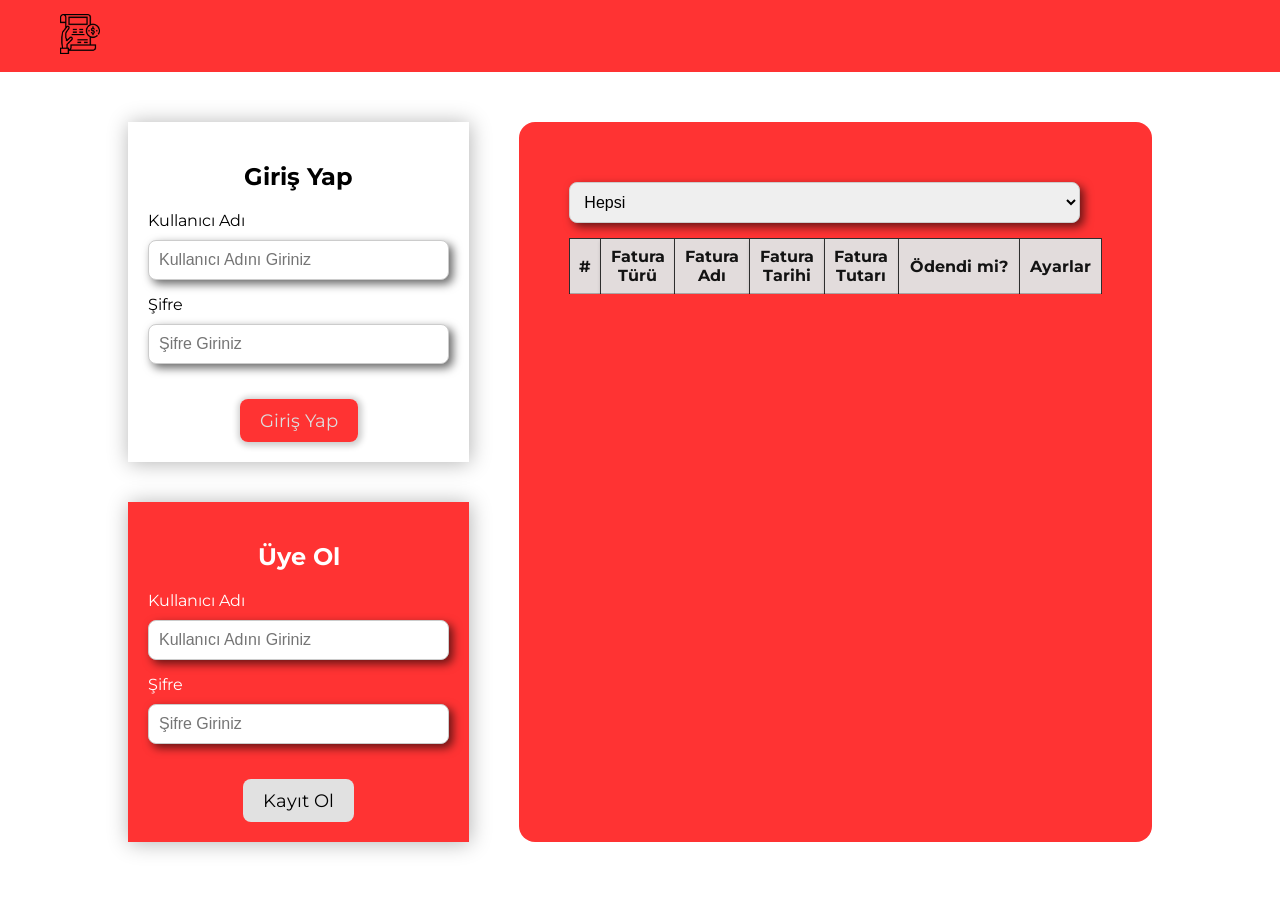
<file: FaturaOdemeSistemi/index.html>
<!DOCTYPE html>
<html lang="en">

<head>
    <meta charset="UTF-8" />
    <meta name="viewport" content="width=device-width, initial-scale=1.0" />
    <link rel="stylesheet" href="assets/css/library.css" />
    <link rel="stylesheet" href="assets/css/style.css" />
    <link rel="stylesheet" href="https://cdnjs.cloudflare.com/ajax/libs/font-awesome/6.4.2/css/all.min.css"
        integrity="sha512-z3gLpd7yknf1YoNbCzqRKc4qyor8gaKU1qmn+CShxbuBusANI9QpRohGBreCFkKxLhei6S9CQXFEbbKuqLg0DA=="
        crossorigin="anonymous" referrerpolicy="no-referrer" />
    <title>3FBAY</title>
</head>

<body class="fo-fa-montserrat">
    <div id="popUpOverlay">
        <div class="overlay">mhb</div>
        <div class="pop-up row text-center">
            <div class="amount col-6">
                <i id="btnAmount" class="fa-solid fa-wallet"></i>
            </div>
            <div class="bill col-6">
                <i id="btnBill" class="fa-solid fa-file-invoice-dollar"></i>
            </div>
        </div>
    </div>

    <header class="header pe-5 ps-5">
        <div class="container-fluid">
            <div class="row">
                <div style="width: 40px; height: 40px" class="col-6 logo-elem flex-align-center">
                    <a href="index.html"><img class="img-fluid" src="assets/images/950320.png" alt="" /></a>
                </div>
                <div class="col-6 flex-align-center d-flex-end" id="navButtonGroup">
                    <div id="navbarBtnBill" class="btn btn-red me-2">
                        Fatura İşlemleri
                    </div>
                    <div id="navbarAmount" class="btn btn-red me-2"></div>
                    <div class="btn btn-light" id="logOut">Çıkış Yap</div>
                </div>
            </div>
        </div>
    </header>

    <section class="content mt-5">
        <div class="container">
            <div class="row">
                <div id="sectionAmount" class="col-12 p-5 amount-add tc-white">
                    <h1 class="tc-dark">Merhaba <span id="nameOfAmount"></span></h1>
                    <p>
                        Buradan bakiye bilgilerinize erişebilir ve bakiye yükleme işlemini
                        gerçekleştirebilirsiniz.
                    </p>
                    <h4>
                        Güncel Bakiyeniz:
                        <span id="wallet">0</span>
                    </h4>
                    <h3>Bakiye Yükle</h3>
                    <label for="creditCard">Kart Numaranız:</label><br />
                    <input type="text" id="creditCard" class="input-control" /><br />
                    <label for="inputWallet">Yüklemek istediğiniz bakiye:</label><br />
                    <input id="inputWallet" type="number" class="input-control" /><br />
                    <div id="addWallet" class="btn btn-secondary">Bakiye Yükle</div>
                </div>
                <div id="sectionBill" class="col-12">
                    <div class="row">
                        <div class="col-4 content-left-side">
                            <div class="row" id="toggleRegister">
                                <div class="col-12 mb-4 sign-in">
                                    <div class="card p-2">
                                        <h1 class="text-center">Giriş Yap</h1>
                                        <label for="SignInUserName">Kullanıcı Adı</label>
                                        <input type="text" id="SignInUserName" class="input-control"
                                            placeholder="Kullanıcı Adını Giriniz" />
                                        <label for="SignInUserPassword">Şifre</label>
                                        <input type="password" id="SignInUserPassword" class="input-control"
                                            placeholder="Şifre Giriniz" />
                                        <div class="warning tc-red" id="loginMessage" style="display: none">
                                            Hatalı kullanıcı adı veya şifre
                                        </div>
                                        <div class="text-center mt-2">
                                            <div class="btn btn-red" id="signIn">Giriş Yap</div>
                                        </div>
                                    </div>
                                </div>
                                <div class="col-12 sign-up">
                                    <div class="card p-2">
                                        <h1 class="text-center">Üye Ol</h1>
                                        <label for="signUpUserName">Kullanıcı Adı</label>
                                        <input type="text" id="signUpUserName" class="input-control"
                                            placeholder="Kullanıcı Adını Giriniz" />
                                        <label for="signUpUserPassword">Şifre</label>
                                        <input type="password" id="signUpUserPassword" class="input-control"
                                            placeholder="Şifre Giriniz" />
                                        <div class="text-center mt-2">
                                            <div class="btn btn-light" id="signUp">Kayıt Ol</div>
                                        </div>
                                    </div>
                                </div>
                            </div>
                            <div class="row" id="toggleBill" style="display: none">
                                <div class="card p-2">
                                    <h1 class="text-center">Fatura Ekle</h1>
                                    <label for="billType">Fatura Türü</label>
                                    <select style="width: 100%" class="input-control" id="billType">
                                        <option value="Elektrik">Elektrik</option>
                                        <option value="Su">Su</option>
                                        <option value="Doğalgaz">Doğalgaz</option>
                                        <option value="İnternet">İnternet</option>
                                        <option value="Telefon">Telefon</option>
                                    </select>
                                    <label for="billName">Fatura Adı</label>
                                    <input type="text" id="billName" class="input-control"
                                        placeholder="Fatura Adını Giriniz" />

                                    <label for="billDate">Fatura Tarihi</label>
                                    <input type="date" id="billDate" class="input-control" />

                                    <label for="billCost">Fatura Tutarı</label>
                                    <input type="number" min="0" id="billCost" class="input-control"
                                        placeholder="Fatura Tutarı" />

                                    <div class="row card-submit">
                                        <div class="col-6 flex-align-center">
                                            <label class="me-1" for="isPaid">Ödendi mi?</label>
                                            <input type="checkbox" name="" id="isPaid" />
                                        </div>
                                        <div class="col-6">
                                            <div class="btn btn-red" id="billBtn">Fatura Ekle</div>
                                        </div>
                                    </div>
                                </div>
                            </div>
                        </div>
                        <div class="col-8 ms-5 content-right-side p-5">
                            <select id="isPaidFilter" class="input-control">
                                <option value="Hepsi">Hepsi</option>
                                <option value="Ödenmiş Faturalar">Ödenmiş Faturalar</option>
                                <option value="Ödenmemiş Faturalar">Ödenmemiş Faturalar</option>
                            </select>
                            <div class="table-responsive">
                                <table class="table table-hovered table-striped table-bordered">
                                    <thead>
                                        <tr>
                                            <th>#</th>
                                            <th>
                                                Fatura <br />
                                                Türü
                                            </th>
                                            <th>
                                                Fatura <br />
                                                Adı
                                            </th>
                                            <th>
                                                Fatura <br />
                                                Tarihi
                                            </th>
                                            <th>
                                                Fatura <br />
                                                Tutarı
                                            </th>
                                            <th>Ödendi mi?</th>
                                            <th colspan="3">Ayarlar</th>
                                        </tr>
                                    </thead>
                                    <tbody id="billTable"></tbody>
                                </table>
                            </div>
                        </div>
                    </div>
                </div>
            </div>
        </div>
    </section>

    <script src="assets/js/script.js"></script>
</body>

</html>
</file>
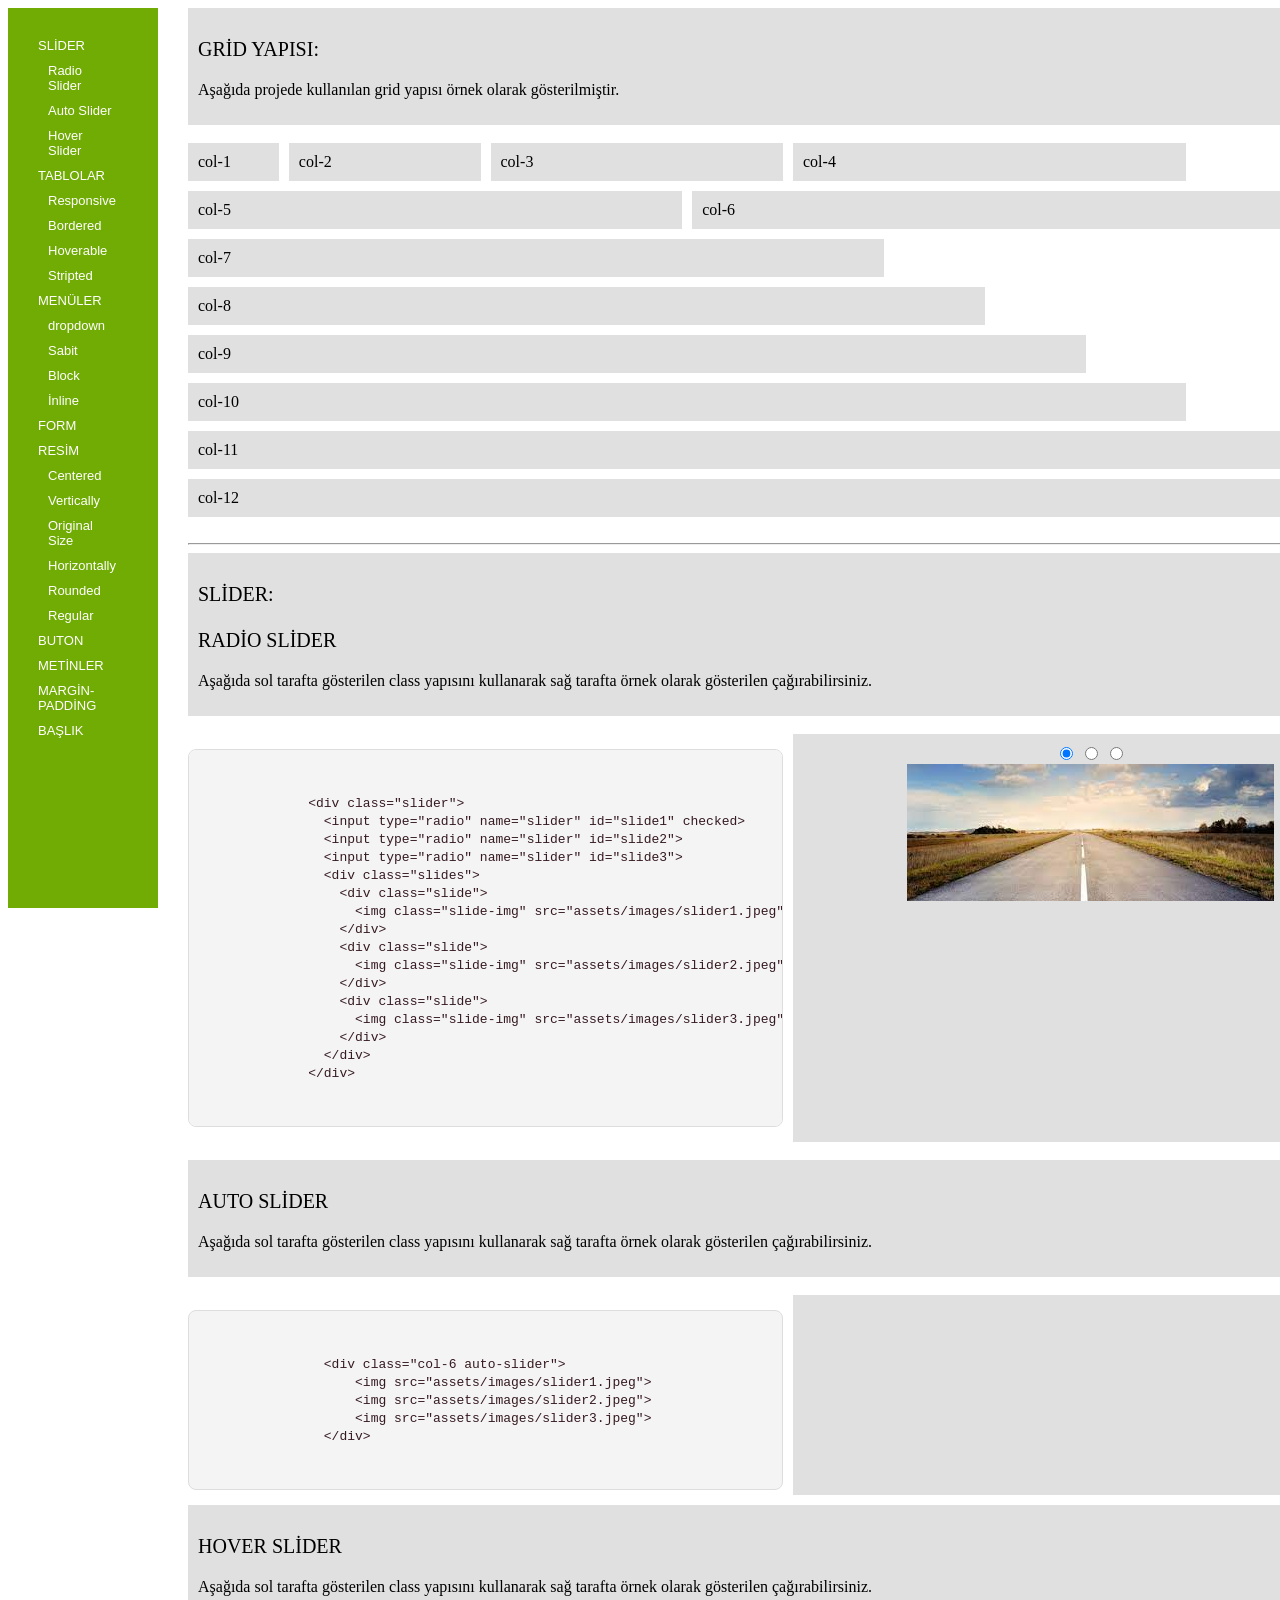
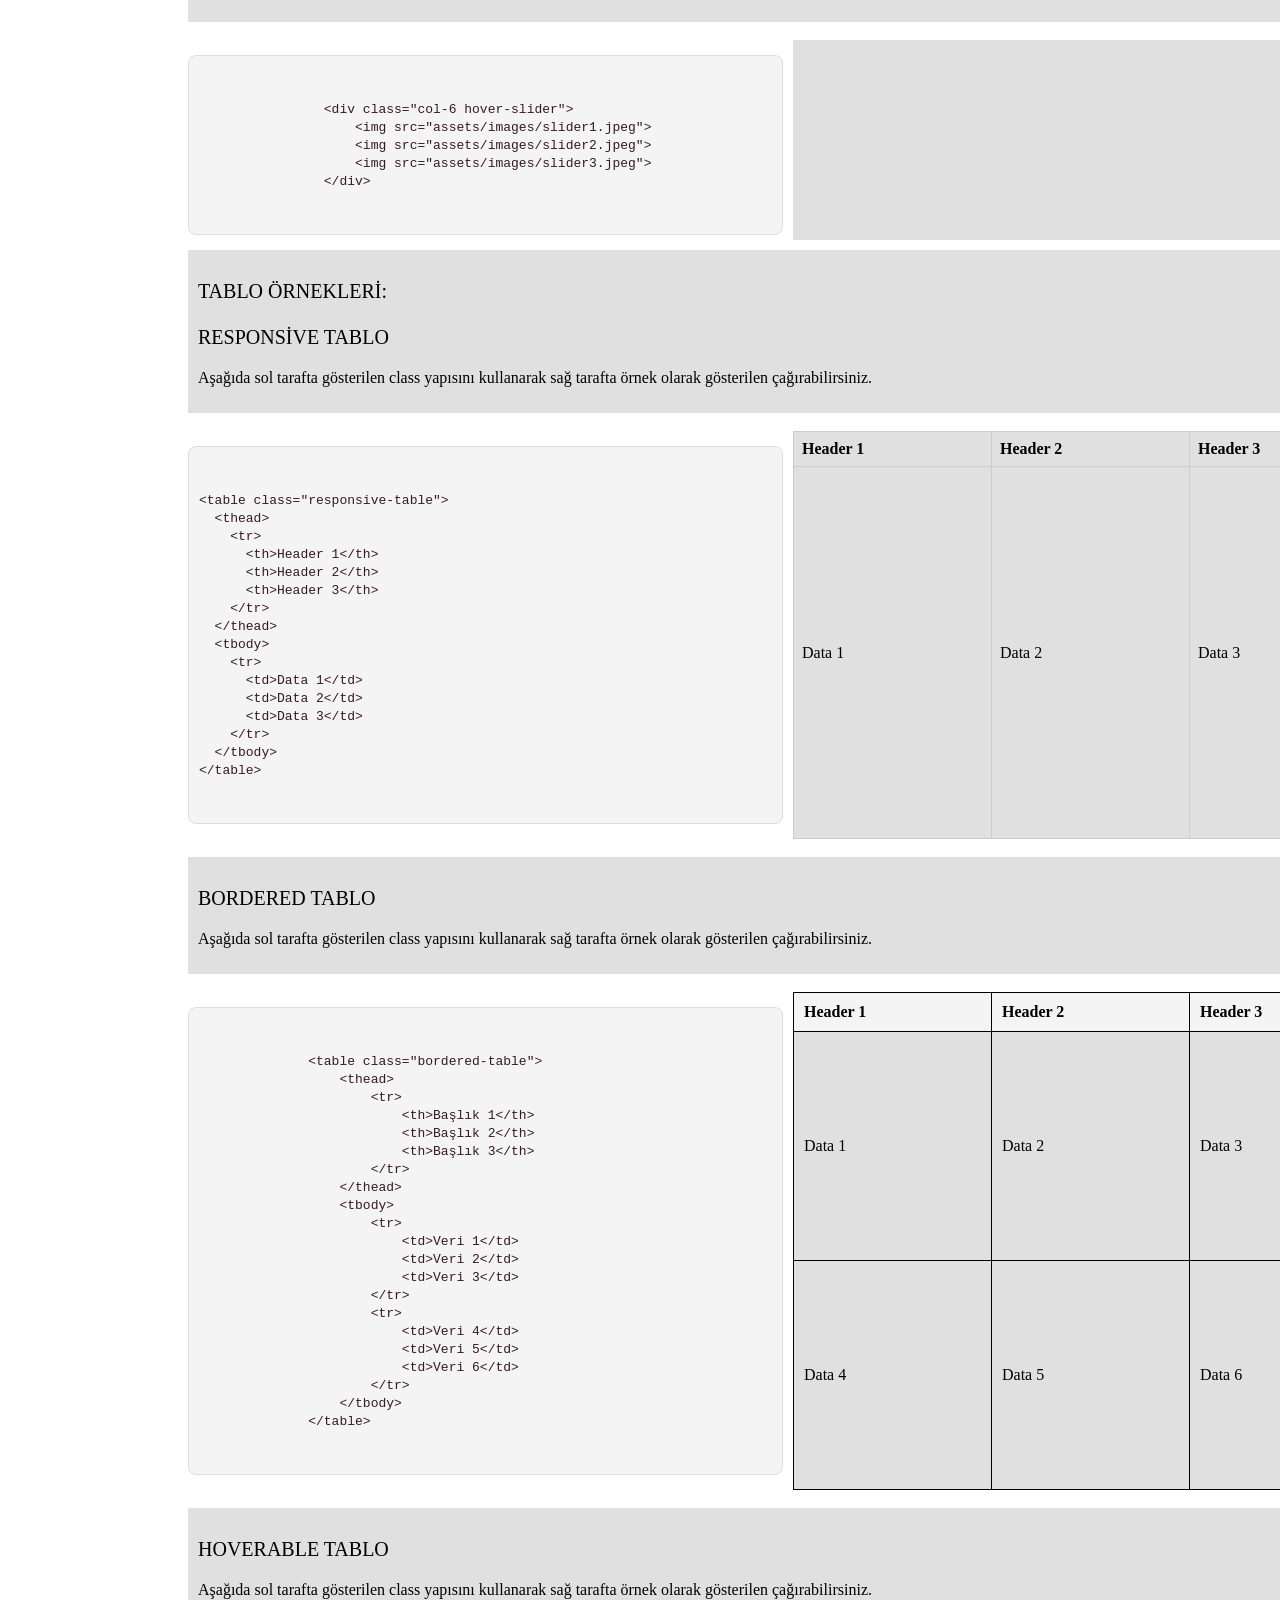
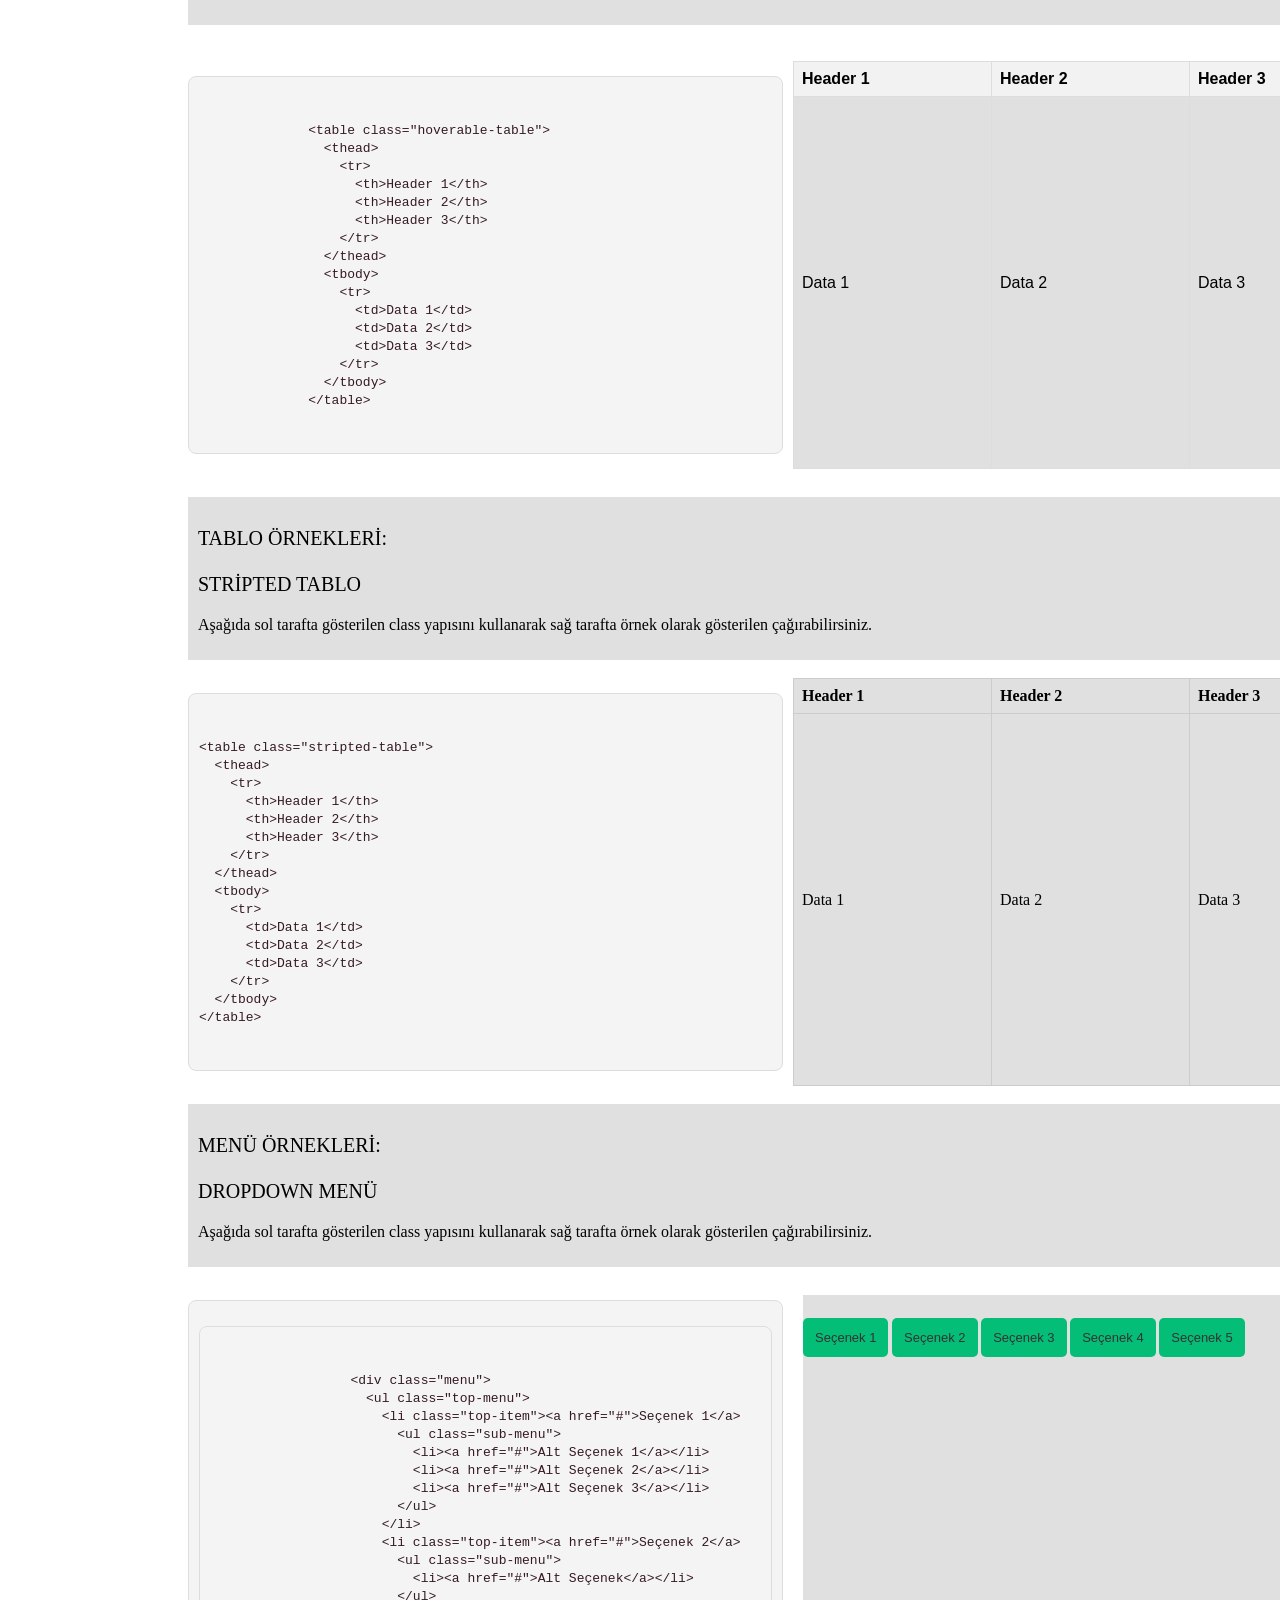
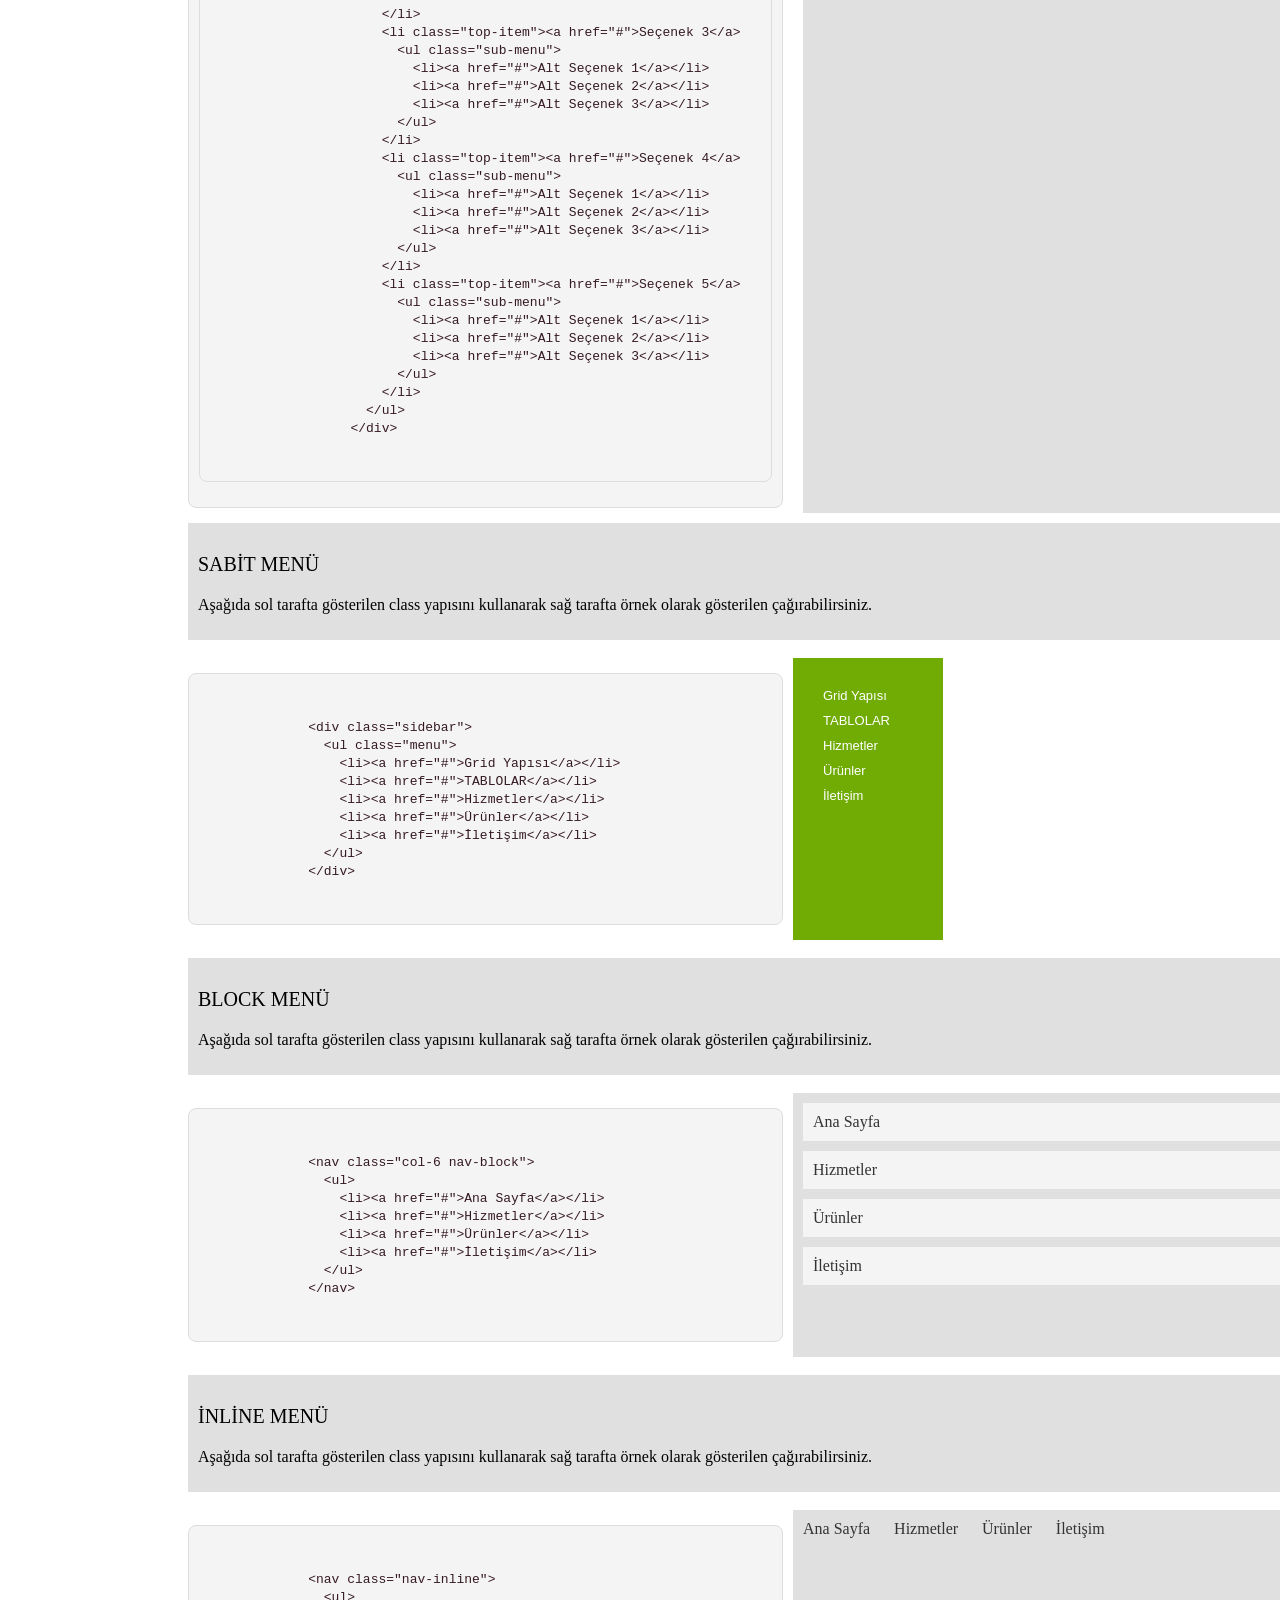
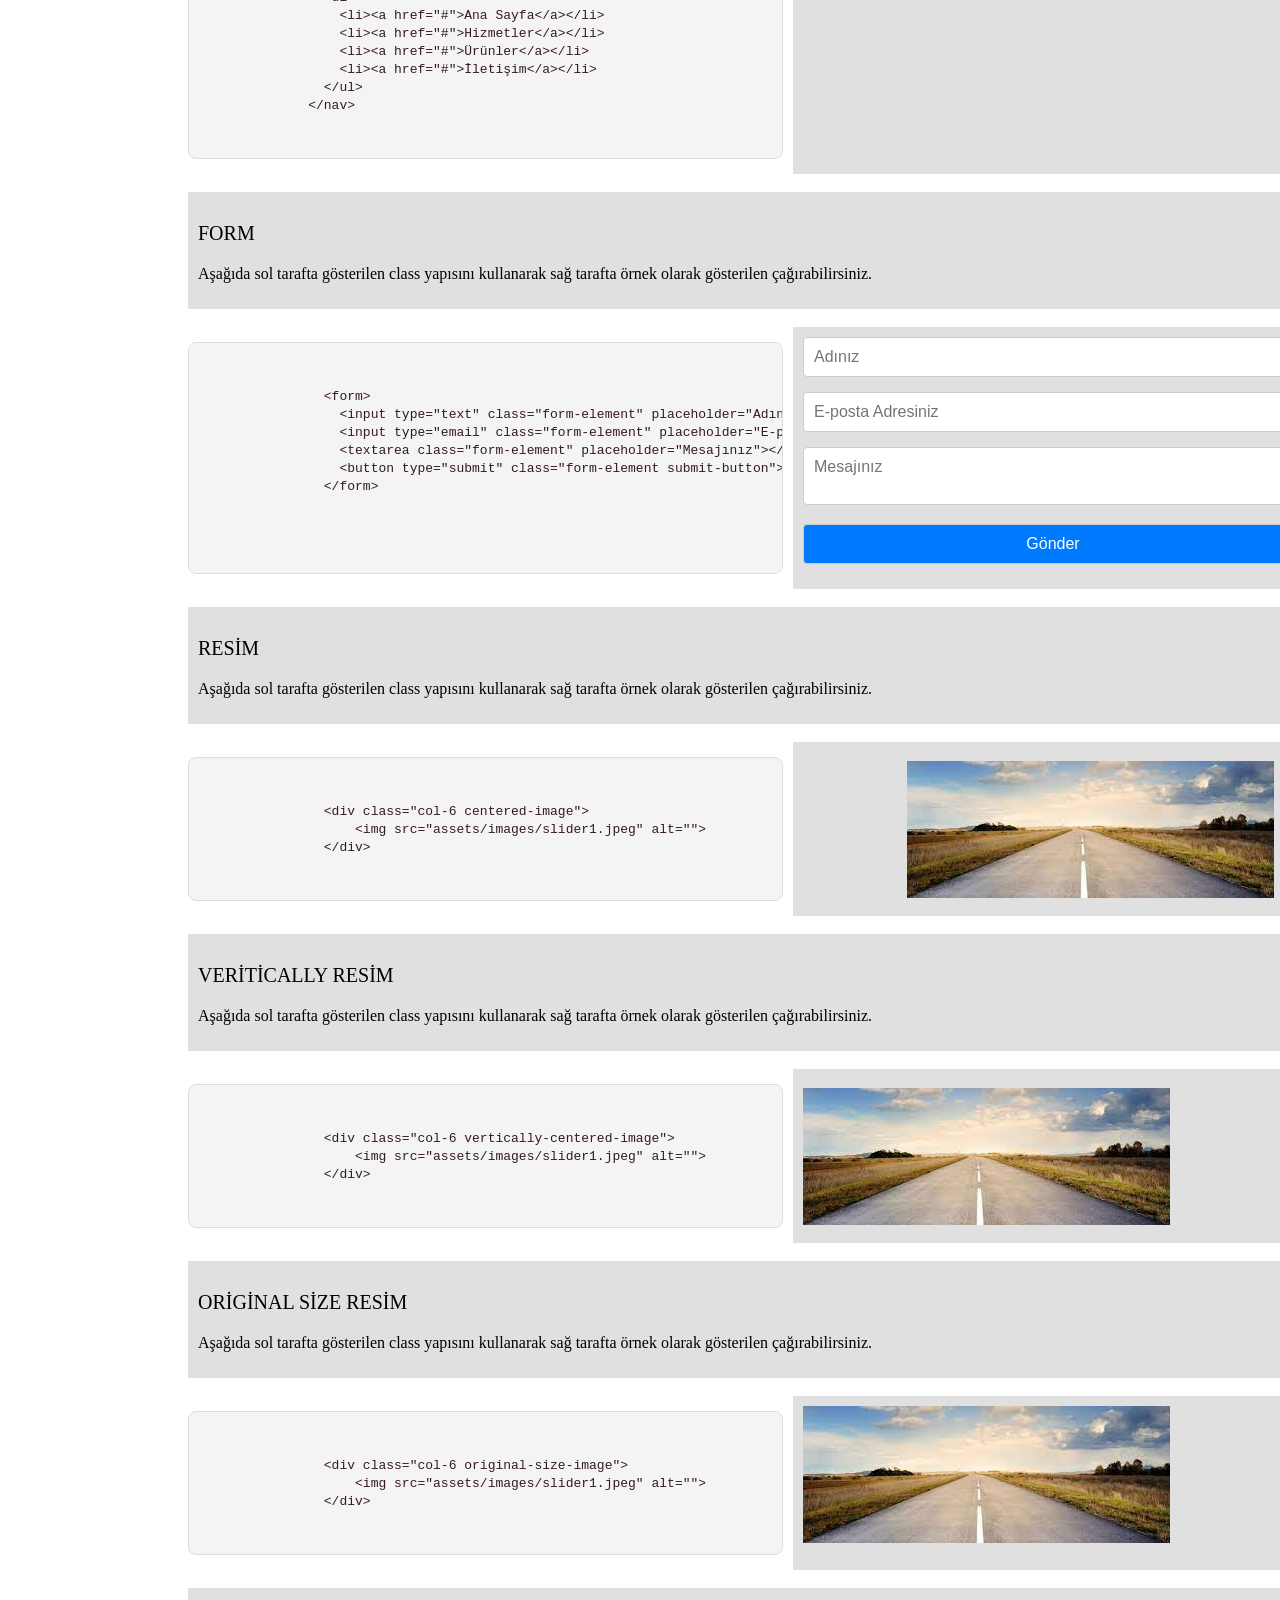
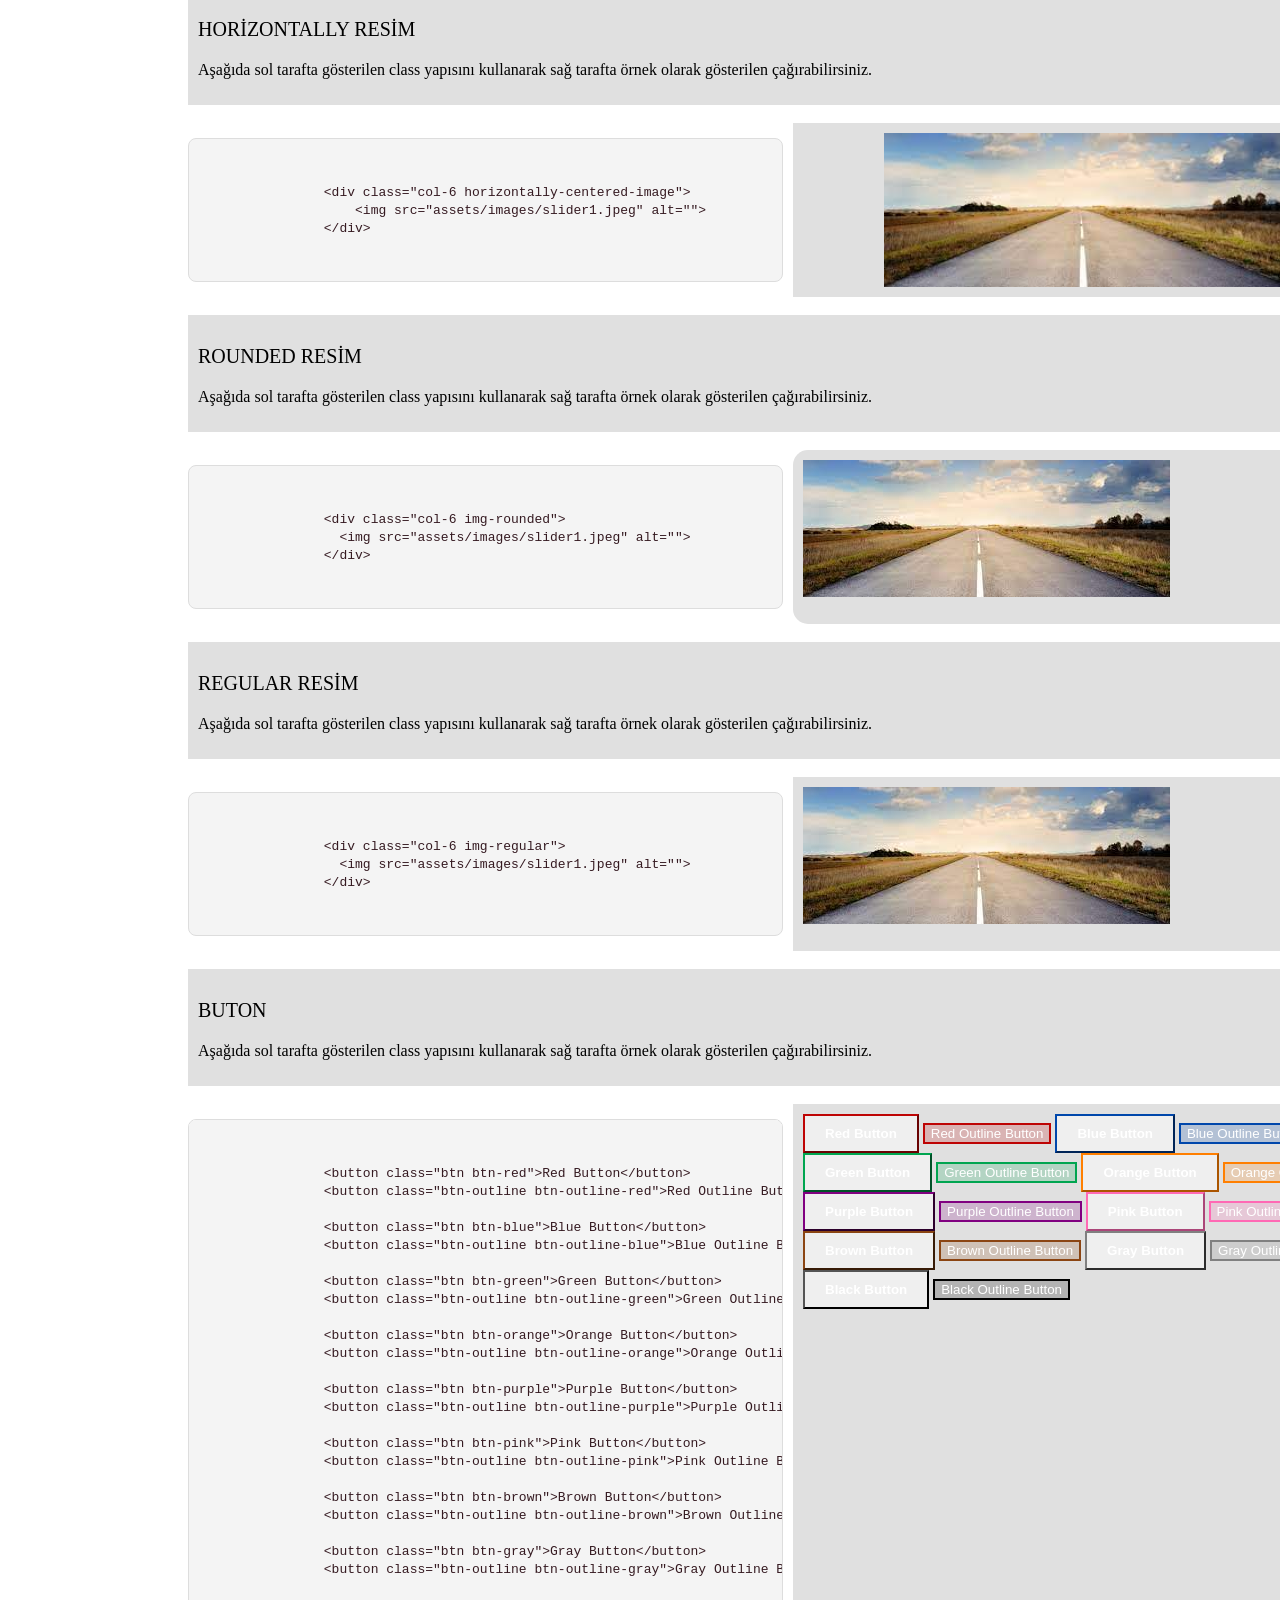
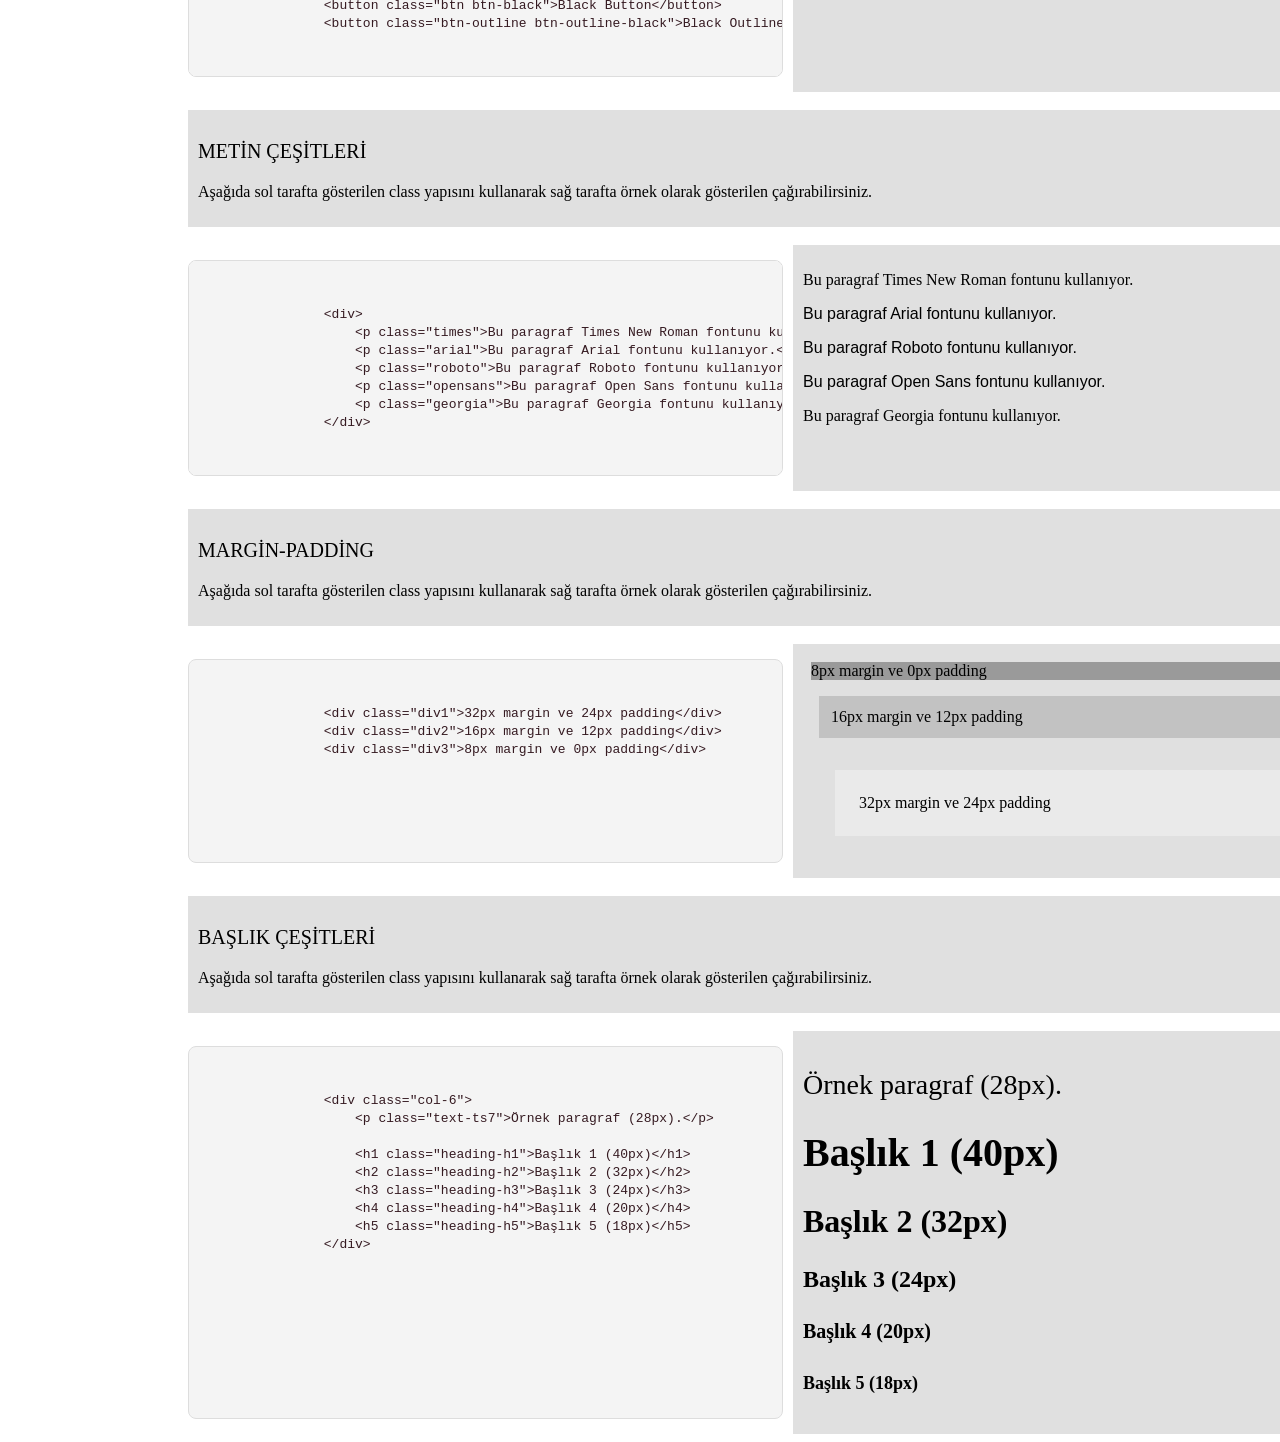
<file: Html-Css Kütüphane Oluşturma/FrameWork/index.html>
<!DOCTYPE html>
<html lang="en">
<head>
    <meta charset="UTF-8">
    <meta name="viewport" content="width=device-width, initial-scale=1.0">
    <link rel="stylesheet" href="assets/css/style.css">
    <title>Document</title>
</head>
<body>
    <!-- SOL TARAFTAKİ SABİT MENÜ BAŞLANGIÇ -->
    <div class="col-2 sidebar">
        <nav>
            <ul class="menu">
              <li><a href="#SLİDER">SLİDER</a>
                <ul class="menu">
                  <li><a href="#radio-slider">Radio Slider</a></li>
                  <li><a href="#AUTO-SLİDER">Auto Slider</a></li>
                  <li><a href="#HOVER-SLİDER">Hover Slider</a></li>
                </ul>
              </li>
              <li><a href="#TABLOLAR">TABLOLAR</a>
                <ul class="menu">
                  <li><a href="#responsive-tablo">Responsive</a></li>
                  <li><a href="#bordered-tablo">Bordered</a></li>
                  <li><a href="#hoverable-tablo">Hoverable</a></li>
                  <li><a href="#stripted-tablo">Stripted</a></li>
                </ul>
              </li>
              <li><a href="#MENÜLER">MENÜLER</a>
                <ul class="menu">
                  <li><a href="#dropdown-menü">dropdown</a></li>
                  <li><a href="#sabit-menü">Sabit</a></li>
                  <li><a href="#block-menü">Block</a></li>
                  <li><a href="#inline-menü">İnline</a></li>
                </ul>
              </li>
              <li><a href="#FORM">FORM</a></li>
              <li><a href="#RESİM">RESİM</a>
                <ul class="menu">
                  <li><a href="#centered">Centered</a></li>
                  <li><a href="#vertically">Vertically</a></li>
                  <li><a href="#original-size">Original Size</a></li>
                  <li><a href="#horizontally">Horizontally</a></li>
                  <li><a href="#rounded">Rounded</a></li>
                  <li><a href="#regular">Regular</a></li>
                </ul>
              </li>
              <li><a href="#BUTON">BUTON</a></li>
              <li><a href="#METİNLER">METİNLER</a></li>
              <li><a href="#MARGİN-PADDİNG">MARGİN-PADDİNG</a></li>
              <li><a href="#BAŞLIK">BAŞLIK</a></li>
            </ul>
          </nav>
          
        </div>
        <!-- SOL TARAFTAKİ SABİT MENÜ BİTİŞ -->


        <!-- CONTAİNER BAŞLANGIÇ -->
    <div class="container">
      <!-- GRİD YAPISI -->
      <section class="col-12 conclude" id="GRİD">
        <p class="content-title">GRİD YAPISI:
        <p>Aşağıda projede kullanılan grid yapısı  örnek olarak gösterilmiştir.</p>
    </section><br>
    <div class="row">

      
        <div class="col-1">col-1</div>
        <div class="col-2">col-2</div>
        <div class="col-3">col-3</div>
        <div class="col-4">col-4</div>
        <div class="col-5">col-5</div>
        <div class="col-6">col-6</div>
        <div class="col-7">col-7</div>
        <div class="col-8">col-8</div>
        <div class="col-9">col-9</div>
        <div class="col-10">col-10</div>
        <div class="col-11">col-11</div>
        <div class="col-12">col-12</div>
      
    </div><br><hr>
        <!-- SLİDER BAŞLANGIÇ -->
    <section class="col-12 conclude" id="SLİDER">
        <p class="content-title">SLİDER:
            <br><br>RADİO SLİDER</p>
        <p>Aşağıda sol tarafta gösterilen class yapısını kullanarak sağ tarafta örnek olarak gösterilen  çağırabilirsiniz.</p>
    </section><br>
        <div class="row" id="radio-slider">
            <div class="col-6 code-container">
                <pre><code class="language-html">
              &lt;div class="slider"&gt;
                &lt;input type="radio" name="slider" id="slide1" checked&gt;
                &lt;input type="radio" name="slider" id="slide2"&gt;
                &lt;input type="radio" name="slider" id="slide3"&gt;
                &lt;div class="slides"&gt;
                  &lt;div class="slide"&gt;
                    &lt;img class="slide-img" src="assets/images/slider1.jpeg"&gt;
                  &lt;/div&gt;
                  &lt;div class="slide"&gt;
                    &lt;img class="slide-img" src="assets/images/slider2.jpeg"&gt;
                  &lt;/div&gt;
                  &lt;div class="slide"&gt;
                    &lt;img class="slide-img" src="assets/images/slider3.jpeg"&gt;
                  &lt;/div&gt;
                &lt;/div&gt;
              &lt;/div&gt;
                </code></pre>
              </div>
              <!-- ÖRNEK BAŞLANGIÇ -->
              <div class="col-6 slider">
                <input type="radio" name="slider" id="slide1" checked>
                <input type="radio" name="slider" id="slide2">
                <input type="radio" name="slider" id="slide3">
                <div class="slides">
                    <div class="slide">
                        <img class="slide-img" src="assets/images/slider1.jpeg" alt="Slide 1">
                    </div>
                    <div class="slide">
                        <img class="slide-img" src="assets/images/slider2.jpeg" alt="Slide 2">
                    </div>
                    <div class="slide">
                        <img class="slide-img" src="assets/images/slider3.jpeg" alt="Slide 3">
                    </div>
                </div>
                
            </div>
              
        </div><br>
        <section class="col-12 conclude" id="AUTO-SLİDER">
            <p class="content-title">
                AUTO SLİDER</p>
            <p>Aşağıda sol tarafta gösterilen class yapısını kullanarak sağ tarafta örnek olarak gösterilen  çağırabilirsiniz.</p>
        </section><br>
        <div class="row">
            <div class="col-6 code-container">
                <pre><code class="language-html">
                &lt;div class="col-6 auto-slider"&gt;
                    &lt;img src="assets/images/slider1.jpeg"&gt;
                    &lt;img src="assets/images/slider2.jpeg"&gt;
                    &lt;img src="assets/images/slider3.jpeg"&gt;
                &lt;/div&gt;
                </code></pre>
            </div>
            

            <div class="col-6 auto-slider">
                <img src="assets/images/slider1.jpeg">
                <img src="assets/images/slider2.jpeg">
                <img src="assets/images/slider3.jpeg">
              </div>
              
         </div>
         <section class="col-12 conclude" id="HOVER-SLİDER">
            <p class="content-title">
                HOVER SLİDER</p>
            <p>Aşağıda sol tarafta gösterilen class yapısını kullanarak sağ tarafta örnek olarak gösterilen  çağırabilirsiniz.</p>
        </section><br>
         <div class="row">
            <div class="col-6 code-container">
                <pre><code class="language-html">
                &lt;div class="col-6 hover-slider"&gt;
                    &lt;img src="assets/images/slider1.jpeg"&gt;
                    &lt;img src="assets/images/slider2.jpeg"&gt;
                    &lt;img src="assets/images/slider3.jpeg"&gt;
                &lt;/div&gt;
                </code></pre>
            </div>
            
            <div class="col-6 hover-slider">
                <img src="assets/images/slider1.jpeg">
                <img src="assets/images/slider2.jpeg">
                <img src="assets/images/slider3.jpeg">
              </div>
         </div>
        
        
        <!-- SLİDER BİTİŞ -->
        <section class="col-12 conclude" id="TABLOLAR">
            <p class="content-title">
                TABLO ÖRNEKLERİ: <br><br>RESPONSİVE TABLO</p>
            <p>Aşağıda sol tarafta gösterilen class yapısını kullanarak sağ tarafta örnek olarak gösterilen  çağırabilirsiniz.</p>
        </section><br>



        <div class="row" id="responsive-tablo">
            <div class="col-6 code-container">
  <pre><code class="language-html">
&lt;table class="responsive-table"&gt;
  &lt;thead&gt;
    &lt;tr&gt;
      &lt;th&gt;Header 1&lt;/th&gt;
      &lt;th&gt;Header 2&lt;/th&gt;
      &lt;th&gt;Header 3&lt;/th&gt;
    &lt;/tr&gt;
  &lt;/thead&gt;
  &lt;tbody&gt;
    &lt;tr&gt;
      &lt;td&gt;Data 1&lt;/td&gt;
      &lt;td&gt;Data 2&lt;/td&gt;
      &lt;td&gt;Data 3&lt;/td&gt;
    &lt;/tr&gt;
  &lt;/tbody&gt;
&lt;/table&gt;
  </code></pre>
</div>

<!-- Örnek  başlangıcı -->
<table class="col-6 responsive-table">
    <thead>
      <tr>
        <th>Header 1</th>
        <th>Header 2</th>
        <th>Header 3</th>
      </tr>
    </thead>
    <tbody>
      <tr>
        <td>Data 1</td>
        <td>Data 2</td>
        <td>Data 3</td>
      </tr>
    </tbody>
  </table>
        </div><br>
        <section class="col-12 conclude" id="bordered-tablo">
            <p class="content-title">
               BORDERED TABLO</p>
            <p>Aşağıda sol tarafta gösterilen class yapısını kullanarak sağ tarafta örnek olarak gösterilen  çağırabilirsiniz.</p>
        </section><br>
        <div class="row">
            <div class="col-6 code-container">
                <pre><code class="language-html">
              &lt;table class="bordered-table"&gt;
                  &lt;thead&gt;
                      &lt;tr&gt;
                          &lt;th&gt;Başlık 1&lt;/th&gt;
                          &lt;th&gt;Başlık 2&lt;/th&gt;
                          &lt;th&gt;Başlık 3&lt;/th&gt;
                      &lt;/tr&gt;
                  &lt;/thead&gt;
                  &lt;tbody&gt;
                      &lt;tr&gt;
                          &lt;td&gt;Veri 1&lt;/td&gt;
                          &lt;td&gt;Veri 2&lt;/td&gt;
                          &lt;td&gt;Veri 3&lt;/td&gt;
                      &lt;/tr&gt;
                      &lt;tr&gt;
                          &lt;td&gt;Veri 4&lt;/td&gt;
                          &lt;td&gt;Veri 5&lt;/td&gt;
                          &lt;td&gt;Veri 6&lt;/td&gt;
                      &lt;/tr&gt;
                  &lt;/tbody&gt;
              &lt;/table&gt;
                </code></pre>
              </div>
              
            <table class="col-6 bordered-table">
                <thead>
                    <tr>
                        <th>Header 1</th>
                        <th>Header 2</th>
                        <th>Header 3</th>
                    </tr>
                </thead>
                <tbody>
                    <tr>
                        <td>Data 1</td>
                        <td>Data 2</td>
                        <td>Data 3</td>
                    </tr>
                    <tr>
                        <td>Data 4</td>
                        <td>Data 5</td>
                        <td>Data 6</td>
                    </tr>
                </tbody>
            </table>
            
        </div><br>
        
        <section class="col-12 conclude" id="hoverable-tablo">
            <p class="content-title">
               HOVERABLE TABLO</p>
            <p>Aşağıda sol tarafta gösterilen class yapısını kullanarak sağ tarafta örnek olarak gösterilen  çağırabilirsiniz.</p>
        </section><br>
        <br>
        <div class="row">
            <div class="col-6 code-container">
                <pre><code class="language-html">
              &lt;table class="hoverable-table"&gt;
                &lt;thead&gt;
                  &lt;tr&gt;
                    &lt;th&gt;Header 1&lt;/th&gt;
                    &lt;th&gt;Header 2&lt;/th&gt;
                    &lt;th&gt;Header 3&lt;/th&gt;
                  &lt;/tr&gt;
                &lt;/thead&gt;
                &lt;tbody&gt;
                  &lt;tr&gt;
                    &lt;td&gt;Data 1&lt;/td&gt;
                    &lt;td&gt;Data 2&lt;/td&gt;
                    &lt;td&gt;Data 3&lt;/td&gt;
                  &lt;/tr&gt;
                &lt;/tbody&gt;
              &lt;/table&gt;
                </code></pre>
              </div>

<!-- Örnek  başlangıcı -->
<table class="col-6 hoverable-table">
    <thead>
        <tr>
            <th>Header 1</th>
            <th>Header 2</th>
            <th>Header 3</th>
        </tr>
    </thead>
    <tbody>
        <tr>
            <td>Data 1</td>
            <td>Data 2</td>
            <td>Data 3</td>
        </tr>
    </tbody>
</table>
<br>
        </div>
        <section class="col-12 conclude" id="stripted-tablo">
            <p class="content-title">
                TABLO ÖRNEKLERİ: <br><br>STRİPTED TABLO</p>
            <p>Aşağıda sol tarafta gösterilen class yapısını kullanarak sağ tarafta örnek olarak gösterilen  çağırabilirsiniz.</p>
        </section> <br>
        <div class="row">
            <div class="col-6 code-container">
  <pre><code class="language-html">
&lt;table class="stripted-table"&gt;
  &lt;thead&gt;
    &lt;tr&gt;
      &lt;th&gt;Header 1&lt;/th&gt;
      &lt;th&gt;Header 2&lt;/th&gt;
      &lt;th&gt;Header 3&lt;/th&gt;
    &lt;/tr&gt;
  &lt;/thead&gt;
  &lt;tbody&gt;
    &lt;tr&gt;
      &lt;td&gt;Data 1&lt;/td&gt;
      &lt;td&gt;Data 2&lt;/td&gt;
      &lt;td&gt;Data 3&lt;/td&gt;
    &lt;/tr&gt;
  &lt;/tbody&gt;
&lt;/table&gt;
  </code></pre>
</div>

<!-- Örnek  başlangıcı -->
<table class="col-6 responsive-table">
    <thead>
      <tr>
        <th>Header 1</th>
        <th>Header 2</th>
        <th>Header 3</th>
      </tr>
    </thead>
    <tbody>
      <tr>
        <td>Data 1</td>
        <td>Data 2</td>
        <td>Data 3</td>
      </tr>
    </tbody>
  </table>
        </div><br>
        <section class="col-12 conclude" id="MENÜLER">
            <p class="content-title">
                MENÜ ÖRNEKLERİ: <br><br>DROPDOWN MENÜ</p>
            <p>Aşağıda sol tarafta gösterilen class yapısını kullanarak sağ tarafta örnek olarak gösterilen  çağırabilirsiniz.</p>
        </section> <br>
        <div class="row" id="dropdown-menü">
            <div class="col-6 code-container">
                <div class="code-container">
                    <pre><code class="language-html">
                  &lt;div class="menu"&gt;
                    &lt;ul class="top-menu"&gt;
                      &lt;li class="top-item"&gt;&lt;a href="#"&gt;Seçenek 1&lt;/a&gt;
                        &lt;ul class="sub-menu"&gt;
                          &lt;li&gt;&lt;a href="#"&gt;Alt Seçenek 1&lt;/a&gt;&lt;/li&gt;
                          &lt;li&gt;&lt;a href="#"&gt;Alt Seçenek 2&lt;/a&gt;&lt;/li&gt;
                          &lt;li&gt;&lt;a href="#"&gt;Alt Seçenek 3&lt;/a&gt;&lt;/li&gt;
                        &lt;/ul&gt;
                      &lt;/li&gt;
                      &lt;li class="top-item"&gt;&lt;a href="#"&gt;Seçenek 2&lt;/a&gt;
                        &lt;ul class="sub-menu"&gt;
                          &lt;li&gt;&lt;a href="#"&gt;Alt Seçenek&lt;/a&gt;&lt;/li&gt;
                        &lt;/ul&gt;
                      &lt;/li&gt;
                      &lt;li class="top-item"&gt;&lt;a href="#"&gt;Seçenek 3&lt;/a&gt;
                        &lt;ul class="sub-menu"&gt;
                          &lt;li&gt;&lt;a href="#"&gt;Alt Seçenek 1&lt;/a&gt;&lt;/li&gt;
                          &lt;li&gt;&lt;a href="#"&gt;Alt Seçenek 2&lt;/a&gt;&lt;/li&gt;
                          &lt;li&gt;&lt;a href="#"&gt;Alt Seçenek 3&lt;/a&gt;&lt;/li&gt;
                        &lt;/ul&gt;
                      &lt;/li&gt;
                      &lt;li class="top-item"&gt;&lt;a href="#"&gt;Seçenek 4&lt;/a&gt;
                        &lt;ul class="sub-menu"&gt;
                          &lt;li&gt;&lt;a href="#"&gt;Alt Seçenek 1&lt;/a&gt;&lt;/li&gt;
                          &lt;li&gt;&lt;a href="#"&gt;Alt Seçenek 2&lt;/a&gt;&lt;/li&gt;
                          &lt;li&gt;&lt;a href="#"&gt;Alt Seçenek 3&lt;/a&gt;&lt;/li&gt;
                        &lt;/ul&gt;
                      &lt;/li&gt;
                      &lt;li class="top-item"&gt;&lt;a href="#"&gt;Seçenek 5&lt;/a&gt;
                        &lt;ul class="sub-menu"&gt;
                          &lt;li&gt;&lt;a href="#"&gt;Alt Seçenek 1&lt;/a&gt;&lt;/li&gt;
                          &lt;li&gt;&lt;a href="#"&gt;Alt Seçenek 2&lt;/a&gt;&lt;/li&gt;
                          &lt;li&gt;&lt;a href="#"&gt;Alt Seçenek 3&lt;/a&gt;&lt;/li&gt;
                        &lt;/ul&gt;
                      &lt;/li&gt;
                    &lt;/ul&gt;
                  &lt;/div&gt;
                    </code></pre>
                  </div>
                  

            </div>
        <div class="col-6 menu">
            <ul class="top-menu">
              <li class="top-item"><a href="#">Seçenek 1</a>
                <ul class="sub-menu">
                  <li><a href="#">Alt Seçenek 1</a></li>
                  <li><a href="#">Alt Seçenek 2</a></li>
                  <li><a href="#">Alt Seçenek 3</a></li>
                </ul>
              </li>
              <li class="top-item"><a href="#">Seçenek 2</a>
                <ul class="sub-menu">
                  <li><a href="#">Alt Seçenek</a></li>
                </ul>
              </li>
              <li class="top-item"><a href="#">Seçenek 3</a>
                <ul class="sub-menu">
                  <li><a href="#">Alt Seçenek 1</a></li>
                  <li><a href="#">Alt Seçenek 2</a></li>
                  <li><a href="#">Alt Seçenek 3</a></li>
                </ul>
              </li>
              <li class="top-item" ><a href="#">Seçenek 4</a>
                <ul class="sub-menu">
                  <li><a href="#">Alt Seçenek 1</a></li>
                  <li><a href="#">Alt Seçenek 2</a></li>
                  <li><a href="#">Alt Seçenek 3</a></li>
                </ul>
              </li>
              <li class="top-item"><a href="#">Seçenek 5</a>
                <ul class="sub-menu">
                  <li><a href="#">Alt Seçenek 1</a></li>
                  <li><a href="#">Alt Seçenek 2</a></li>
                  <li><a href="#">Alt Seçenek 3</a></li>
                </ul>
              </li>
            </ul>
          </div>
        </div>

        <section class="col-12 conclude" id="sabit-menü">
            <p class="content-title">
                SABİT MENÜ</p>
            <p>Aşağıda sol tarafta gösterilen class yapısını kullanarak sağ tarafta örnek olarak gösterilen  çağırabilirsiniz.</p>
        </section> <br>
        
        <div class="row">
            <div class="col-6 code-container">
                <pre><code class="language-html">
              &lt;div class="sidebar"&gt;
                &lt;ul class="menu"&gt;
                  &lt;li&gt;&lt;a href="#"&gt;Grid Yapısı&lt;/a&gt;&lt;/li&gt;
                  &lt;li&gt;&lt;a href="#"&gt;TABLOLAR&lt;/a&gt;&lt;/li&gt;
                  &lt;li&gt;&lt;a href="#"&gt;Hizmetler&lt;/a&gt;&lt;/li&gt;
                  &lt;li&gt;&lt;a href="#"&gt;Ürünler&lt;/a&gt;&lt;/li&gt;
                  &lt;li&gt;&lt;a href="#"&gt;İletişim&lt;/a&gt;&lt;/li&gt;
                &lt;/ul&gt;
              &lt;/div&gt;
                </code></pre>
              </div>
              
            <div class="col-6 sidebar1">
                <ul class="menu">
                    <li><a href="#">Grid Yapısı</a></li>
                    <li><a href="#">TABLOLAR</a></li>
                    <li><a href="#">Hizmetler</a></li>
                    <li><a href="#">Ürünler</a></li>
                    <li><a href="#">İletişim</a></li>
                </ul>
                </div>

        </div><br>
        <section class="col-12 conclude" id="block-menü">
            <p class="content-title">
                BLOCK MENÜ</p>
            <p>Aşağıda sol tarafta gösterilen class yapısını kullanarak sağ tarafta örnek olarak gösterilen  çağırabilirsiniz.</p>
        </section> <br>
        <div class="row">
            <div class="col-6 code-container">
                <pre><code class="language-html">
              &lt;nav class="col-6 nav-block"&gt;
                &lt;ul&gt;
                  &lt;li&gt;&lt;a href="#"&gt;Ana Sayfa&lt;/a&gt;&lt;/li&gt;
                  &lt;li&gt;&lt;a href="#"&gt;Hizmetler&lt;/a&gt;&lt;/li&gt;
                  &lt;li&gt;&lt;a href="#"&gt;Ürünler&lt;/a&gt;&lt;/li&gt;
                  &lt;li&gt;&lt;a href="#"&gt;İletişim&lt;/a&gt;&lt;/li&gt;
                &lt;/ul&gt;
              &lt;/nav&gt;
                </code></pre>
              </div>
              

            <nav class="col-6 nav-block">
                <ul>
                  <li><a href="#">Ana Sayfa</a></li>
                  <li><a href="#">Hizmetler</a></li>
                  <li><a href="#">Ürünler</a></li>
                  <li><a href="#">İletişim</a></li>
                </ul>
              </nav>
        </div><br>
              

          
        <section class="col-12 conclude" id="inline-menü">
            <p class="content-title">
                İNLİNE MENÜ</p>
            <p>Aşağıda sol tarafta gösterilen class yapısını kullanarak sağ tarafta örnek olarak gösterilen  çağırabilirsiniz.</p>
        </section> <br>
        <div class="row">
            <div class="col-6 code-container">
                <pre><code class="language-html">
              &lt;nav class="nav-inline"&gt;
                &lt;ul&gt;
                  &lt;li&gt;&lt;a href="#"&gt;Ana Sayfa&lt;/a&gt;&lt;/li&gt;
                  &lt;li&gt;&lt;a href="#"&gt;Hizmetler&lt;/a&gt;&lt;/li&gt;
                  &lt;li&gt;&lt;a href="#"&gt;Ürünler&lt;/a&gt;&lt;/li&gt;
                  &lt;li&gt;&lt;a href="#"&gt;İletişim&lt;/a&gt;&lt;/li&gt;
                &lt;/ul&gt;
              &lt;/nav&gt;
                </code></pre>
              </div>
              
            <nav class="col-6 nav-inline">
                <ul>
                  <li><a href="#">Ana Sayfa</a></li>
                  <li><a href="#">Hizmetler</a></li>
                  <li><a href="#">Ürünler</a></li>
                  <li><a href="#">İletişim</a></li>
                </ul>
              </nav>
        </div><br>


        <section class="col-12 conclude" id="FORM">
            <p class="content-title">
                FORM</p>
            <p>Aşağıda sol tarafta gösterilen class yapısını kullanarak sağ tarafta örnek olarak gösterilen  çağırabilirsiniz.</p>
        </section> <br>
        <div class="row">
            <div class="col-6 code-container">
                <pre><code class="language-html">
                &lt;form&gt;
                  &lt;input type="text" class="form-element" placeholder="Adınız"&gt;
                  &lt;input type="email" class="form-element" placeholder="E-posta Adresiniz"&gt;
                  &lt;textarea class="form-element" placeholder="Mesajınız"&gt;&lt;/textarea&gt;
                  &lt;button type="submit" class="form-element submit-button"&gt;Gönder&lt;/button&gt;
                &lt;/form&gt;
                </code></pre>
              </div>
              
            <form class="col-6">
                <input type="text" class="form-element" placeholder="Adınız">
                <input type="email" class="form-element" placeholder="E-posta Adresiniz">
                <textarea class="form-element" placeholder="Mesajınız"></textarea>
                <button type="submit" class="form-element submit-button">Gönder</button>
              </form>
              
        </div><br>

        <!-- RESİM CLASLARI -->
        <section class="col-12 conclude" id="RESİM">
            <p class="content-title">
                RESİM</p>
            <p>Aşağıda sol tarafta gösterilen class yapısını kullanarak sağ tarafta örnek olarak gösterilen  çağırabilirsiniz.</p>
        </section> <br>
        <div class="row" id="centered">
            <div class="col-6 code-container">
                <pre><code class="language-html">
                &lt;div class="col-6 centered-image"&gt;
                    &lt;img src="assets/images/slider1.jpeg" alt=""&gt;
                &lt;/div&gt;
                </code></pre>
            </div>
            
        <div class="col-6 centered-image">
            <img src="assets/images/slider1.jpeg" alt="">
        </div>
         </div><br>


         <section class="col-12 conclude" id="vertically">
            <p class="content-title">
                VERİTİCALLY RESİM</p>
            <p>Aşağıda sol tarafta gösterilen class yapısını kullanarak sağ tarafta örnek olarak gösterilen  çağırabilirsiniz.</p>
        </section> <br>
        <div class="row">
            <div class="col-6 code-container">
                <pre><code class="language-html">
                &lt;div class="col-6 vertically-centered-image"&gt;
                    &lt;img src="assets/images/slider1.jpeg" alt=""&gt;
                &lt;/div&gt;
                </code></pre>
            </div>
            
        <div class="col-6 vertically-centered-image">
            <img src="assets/images/slider1.jpeg" alt="">
        </div>
         </div><br>


         <section class="col-12 conclude" id="original-size">
            <p class="content-title">
               ORİGİNAL SİZE RESİM</p>
            <p>Aşağıda sol tarafta gösterilen class yapısını kullanarak sağ tarafta örnek olarak gösterilen  çağırabilirsiniz.</p>
        </section> <br>
        <div class="row">
            <div class="col-6 code-container">
                <pre><code class="language-html">
                &lt;div class="col-6 original-size-image"&gt;
                    &lt;img src="assets/images/slider1.jpeg" alt=""&gt;
                &lt;/div&gt;
                </code></pre>
            </div>
            
        <div class="col-6 original-size-image">
            <img src="assets/images/slider1.jpeg" alt="">
        </div>
         </div><br>

         <section class="col-12 conclude" id="horizontally">
            <p class="content-title">
                HORİZONTALLY RESİM</p>
            <p>Aşağıda sol tarafta gösterilen class yapısını kullanarak sağ tarafta örnek olarak gösterilen  çağırabilirsiniz.</p>
        </section> <br>
        <div class="row">
            <div class="col-6 code-container">
                <pre><code class="language-html">
                &lt;div class="col-6 horizontally-centered-image"&gt;
                    &lt;img src="assets/images/slider1.jpeg" alt=""&gt;
                &lt;/div&gt;
                </code></pre>
            </div>
            
        <div class="col-6 horizontally-centered-image">
            <img src="assets/images/slider1.jpeg" alt="">
        </div>
         </div><br>

         <section class="col-12 conclude" id="rounded">
            <p class="content-title">
                ROUNDED RESİM</p>
            <p>Aşağıda sol tarafta gösterilen class yapısını kullanarak sağ tarafta örnek olarak gösterilen  çağırabilirsiniz.</p>
        </section> <br>

         <div class="row">
            <div class="col-6 code-container">
                <pre><code class="language-html">
                &lt;div class="col-6 img-rounded"&gt;
                  &lt;img src="assets/images/slider1.jpeg" alt=""&gt;
                &lt;/div&gt;
                </code></pre>
            </div>
            
            <div class="col-6 img-rounded">
                <img src="assets/images/slider1.jpeg" alt="">
            </div>
         </div><br>

         <section class="col-12 conclude" id="regular">
            <p class="content-title">
                REGULAR RESİM</p>
            <p>Aşağıda sol tarafta gösterilen class yapısını kullanarak sağ tarafta örnek olarak gösterilen  çağırabilirsiniz.</p>
        </section> <br>

         <div class="row">
            <div class="col-6 code-container">
                <pre><code class="language-html">
                &lt;div class="col-6 img-regular"&gt;
                  &lt;img src="assets/images/slider1.jpeg" alt=""&gt;
                &lt;/div&gt;
                </code></pre>
            </div>
            
            
            <div class="col-6 img-regular">
                <img src="assets/images/slider1.jpeg" alt="">
            </div>
         </div><br>

<!-- BUTON TASARIMLARI -->
<section class="col-12 conclude" id="BUTON">
    <p class="content-title">
        BUTON</p>
    <p>Aşağıda sol tarafta gösterilen class yapısını kullanarak sağ tarafta örnek olarak gösterilen  çağırabilirsiniz.</p>
</section> <br>

         <div  class="row">
            <div class="col-6 code-container">
                <pre><code class="language-html">
                &lt;button class="btn btn-red"&gt;Red Button&lt;/button&gt;
                &lt;button class="btn-outline btn-outline-red"&gt;Red Outline Button&lt;/button&gt;
            
                &lt;button class="btn btn-blue"&gt;Blue Button&lt;/button&gt;
                &lt;button class="btn-outline btn-outline-blue"&gt;Blue Outline Button&lt;/button&gt;
            
                &lt;button class="btn btn-green"&gt;Green Button&lt;/button&gt;
                &lt;button class="btn-outline btn-outline-green"&gt;Green Outline Button&lt;/button&gt;
            
                &lt;button class="btn btn-orange"&gt;Orange Button&lt;/button&gt;
                &lt;button class="btn-outline btn-outline-orange"&gt;Orange Outline Button&lt;/button&gt;
            
                &lt;button class="btn btn-purple"&gt;Purple Button&lt;/button&gt;
                &lt;button class="btn-outline btn-outline-purple"&gt;Purple Outline Button&lt;/button&gt;
            
                &lt;button class="btn btn-pink"&gt;Pink Button&lt;/button&gt;
                &lt;button class="btn-outline btn-outline-pink"&gt;Pink Outline Button&lt;/button&gt;
            
                &lt;button class="btn btn-brown"&gt;Brown Button&lt;/button&gt;
                &lt;button class="btn-outline btn-outline-brown"&gt;Brown Outline Button&lt;/button&gt;
            
                &lt;button class="btn btn-gray"&gt;Gray Button&lt;/button&gt;
                &lt;button class="btn-outline btn-outline-gray"&gt;Gray Outline Button&lt;/button&gt;
            
                &lt;button class="btn btn-black"&gt;Black Button&lt;/button&gt;
                &lt;button class="btn-outline btn-outline-black"&gt;Black Outline Button&lt;/button&gt;
                </code></pre>
            </div>
            


            <div class="col-6">
                <button class="btn btn-red">Red Button</button>
<button class="btn-outline btn-outline-red">Red Outline Button</button>

<button class="btn btn-blue">Blue Button</button>
<button class="btn-outline btn-outline-blue">Blue Outline Button</button>

<button class="btn btn-green">Green Button</button>
<button class="btn-outline btn-outline-green">Green Outline Button</button>

<button class="btn btn-orange">Orange Button</button>
<button class="btn-outline btn-outline-orange">Orange Outline Button</button>

<button class="btn btn-purple">Purple Button</button>
<button class="btn-outline btn-outline-purple">Purple Outline Button</button>

<button class="btn btn-pink">Pink Button</button>
<button class="btn-outline btn-outline-pink">Pink Outline Button</button>

<button class="btn btn-brown">Brown Button</button>
<button class="btn-outline btn-outline-brown">Brown Outline Button</button>

<button class="btn btn-gray">Gray Button</button>
<button class="btn-outline btn-outline-gray">Gray Outline Button</button>

<button class="btn btn-black">Black Button</button>
<button class="btn-outline btn-outline-black">Black Outline Button</button>

            </div>
         </div><br>
         <section class="col-12 conclude" id="METİNLER">
            <p class="content-title">
                METİN ÇEŞİTLERİ</p>
            <p>Aşağıda sol tarafta gösterilen class yapısını kullanarak sağ tarafta örnek olarak gösterilen  çağırabilirsiniz.</p>
        </section> <br>
         <div class="row"> 
            <div class="col-6 code-container">
                <pre><code class="language-html">
                &lt;div&gt;
                    &lt;p class="times"&gt;Bu paragraf Times New Roman fontunu kullanıyor.&lt;/p&gt;
                    &lt;p class="arial"&gt;Bu paragraf Arial fontunu kullanıyor.&lt;/p&gt;
                    &lt;p class="roboto"&gt;Bu paragraf Roboto fontunu kullanıyor.&lt;/p&gt;
                    &lt;p class="opensans"&gt;Bu paragraf Open Sans fontunu kullanıyor.&lt;/p&gt;
                    &lt;p class="georgia"&gt;Bu paragraf Georgia fontunu kullanıyor.&lt;/p&gt;
                &lt;/div&gt;
                </code></pre>
            </div>
            
            <div class="col-6">
            <p class="times">Bu paragraf Times New Roman fontunu kullanıyor.</p>
            <p class="arial">Bu paragraf Arial fontunu kullanıyor.</p>
            <p class="roboto">Bu paragraf Roboto fontunu kullanıyor.</p>
            <p class="opensans">Bu paragraf Open Sans fontunu kullanıyor.</p>
            <p class="georgia">Bu paragraf Georgia fontunu kullanıyor.</p>
        </div>
         </div><br>

         <section class="col-12 conclude" id="MARGİN-PADDİNG">
            <p class="content-title">
                MARGİN-PADDİNG</p>
            <p>Aşağıda sol tarafta gösterilen class yapısını kullanarak sağ tarafta örnek olarak gösterilen  çağırabilirsiniz.</p>
        </section> <br>
         <div class="row">
            <div class="col-6 code-container">
                <pre><code class="language-html">
                &lt;div class="div1"&gt;32px margin ve 24px padding&lt;/div&gt;
                &lt;div class="div2"&gt;16px margin ve 12px padding&lt;/div&gt;
                &lt;div class="div3"&gt;8px margin ve 0px padding&lt;/div&gt;
                </code></pre>
            </div>
            <div class="col-6">
                <div class="div3">8px margin ve 0px padding</div>
                <div class="div2">16px margin ve 12px padding</div>
                <div class="div1">32px margin ve 24px padding</div>
        </div>
         </div><br>
         <section class="col-12 conclude" id="BAŞLIK">
            <p class="content-title">
                BAŞLIK ÇEŞİTLERİ</p>
            <p>Aşağıda sol tarafta gösterilen class yapısını kullanarak sağ tarafta örnek olarak gösterilen  çağırabilirsiniz.</p>
        </section> <br>
         <div class="row">
            <div class="col-6 code-container">
                <pre><code class="language-html">
                &lt;div class="col-6"&gt;
                    &lt;p class="text-ts7"&gt;Örnek paragraf (28px).&lt;/p&gt;
            
                    &lt;h1 class="heading-h1"&gt;Başlık 1 (40px)&lt;/h1&gt;
                    &lt;h2 class="heading-h2"&gt;Başlık 2 (32px)&lt;/h2&gt;
                    &lt;h3 class="heading-h3"&gt;Başlık 3 (24px)&lt;/h3&gt;
                    &lt;h4 class="heading-h4"&gt;Başlık 4 (20px)&lt;/h4&gt;
                    &lt;h5 class="heading-h5"&gt;Başlık 5 (18px)&lt;/h5&gt;
                &lt;/div&gt;
                </code></pre>
            </div>
            

         <div class="col-6">
            <p class="text-ts7">Örnek paragraf (28px).</p>
    
            <h1 class="heading-h1">Başlık 1 (40px)</h1>
            <h2 class="heading-h2">Başlık 2 (32px)</h2>
            <h3 class="heading-h3">Başlık 3 (24px)</h3>
            <h4 class="heading-h4">Başlık 4 (20px)</h4>
            <h5 class="heading-h5">Başlık 5 (18px)</h5>
         </div>
         </div>

         
        </div>
        
        
    
      
</body>
</html>
</file>
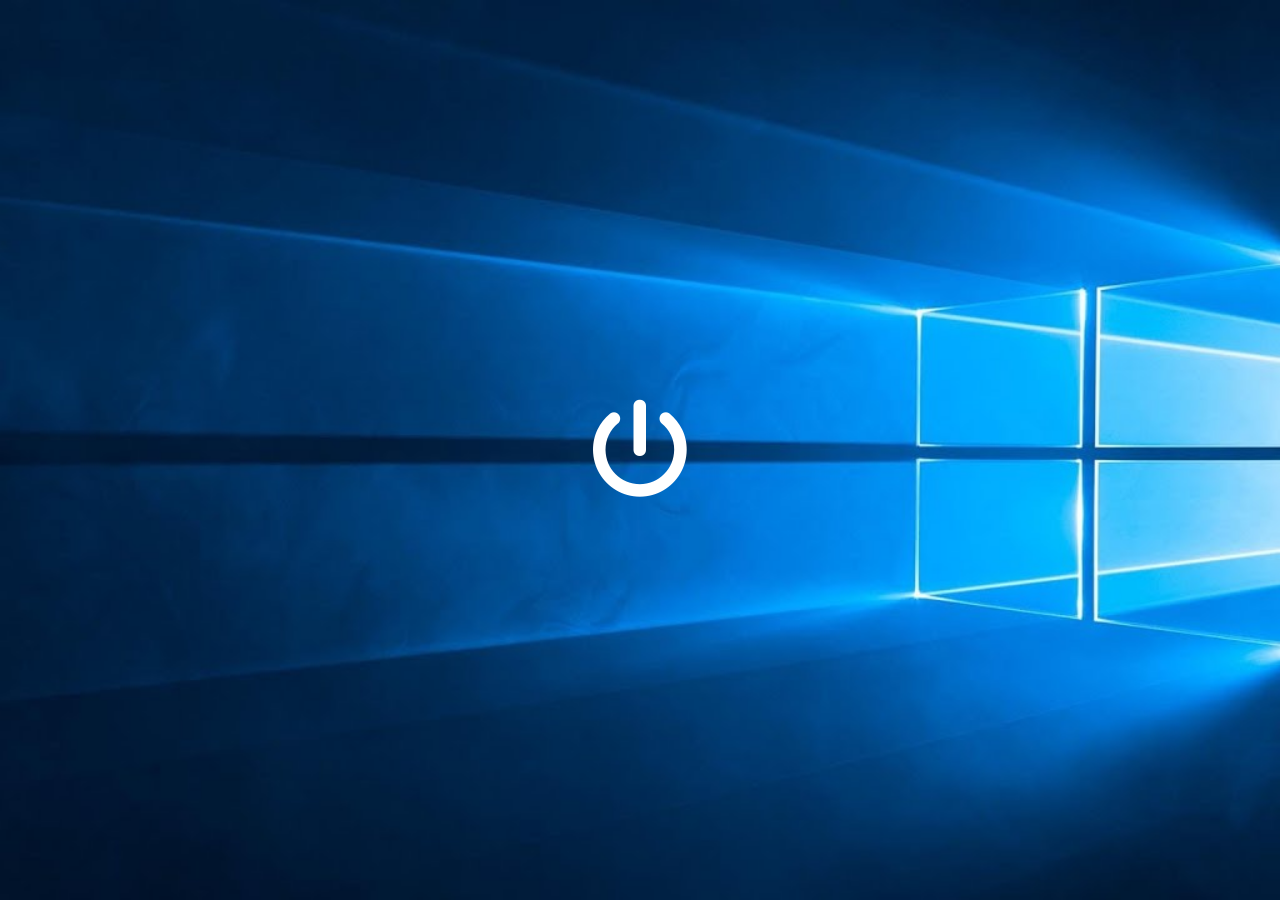
<file: Sanal Bilgisayar Tasarımı/SanalBilgisayarTasarımı/index.html>
<!DOCTYPE html>
<html lang="en">
  <head>
    <meta charset="utf-8" />
    <meta name="viewport" content="width=device-width, initial-scale=1" />
    <title>Windows 10 Pro</title>
    <link
      href="https://cdn.jsdelivr.net/npm/bootstrap@5.3.2/dist/css/bootstrap.min.css"
      rel="stylesheet"
      integrity="sha384-T3c6CoIi6uLrA9TneNEoa7RxnatzjcDSCmG1MXxSR1GAsXEV/Dwwykc2MPK8M2HN"
      crossorigin="anonymous"
    />
    <link
      rel="stylesheet"
      href="https://cdnjs.cloudflare.com/ajax/libs/font-awesome/6.4.2/css/all.min.css"
      integrity="sha512-z3gLpd7yknf1YoNbCzqRKc4qyor8gaKU1qmn+CShxbuBusANI9QpRohGBreCFkKxLhei6S9CQXFEbbKuqLg0DA=="
      crossorigin="anonymous"
      referrerpolicy="no-referrer"
    />
    <link rel="stylesheet" href="assets/css/style.css" />
  </head>
  <body style="background-image: url('assets/images/Backgraunds/login.png')">
    <hr />
    <div id="fullSizeImage">
      <img src="assets/images/Backgraunds/bluestart.png" />
    </div>

    <div id="power">
      <i onclick="desktopLogin()" class="fa-solid fa-power-off"></i>
    </div>
    <div id="kapsayıcı">
      <div id="Kullanıcı-form" class="container">
        <div style="text-align: center" class="container">
          <div class="row justify-content-center">
            <div style="display: none" id="gizleForm" class="col-md-4">
              <div
                class="card mt-5"
                style="background-color: rgb(139, 128, 128, 0.6)"
              >
                <div class="card-header">
                  <h4>Kullanıcı Girişi</h4>
                </div>
                <div class="card-body">
                  <form id="loginForm">
                    <div>
                      <img
                        style="width: 100px; height: 100px"
                        src="assets/images/user/user1.jpg"
                        class="rounded-circle"
                      />
                    </div>
                    <div class="mb-3">
                      <p>Fatih SEZER</p>
                    </div>
                    <div class="mb-3">
                      <label for="password" class="form-label"
                        >Şifre:1234
                        <input
                          type="password"
                          class="form-control"
                          placeholder="Şifre Giriniz"
                          id="password"
                      /></label>
                    </div>
                    <button
                      onclick="login()"
                      id="loginButton"
                      type="submit"
                      class="btn btn-dark"
                    >
                      Giriş Yap
                    </button>
                  </form>
                </div>
              </div>
            </div>
          </div>
        </div>
      </div>
      <div
        style="display: none !important; margin-top: 300px !important"
        id="prosessBar"
        class="mt-4 d-flex justify-content-center"
      >
        <div style="width: 50%">
          <h2 class="text-primary text-center" id="prosessTitle"></h2>
          <div
            class="progress"
            role="progressbar"
            aria-label="Animated striped example"
            aria-valuemin="0"
            aria-valuemax="100"
          >
            <div
              id="progressBar"
              class="bg-info progress-bar progress-bar-striped progress-bar-animated"
              style="width: 0%"
            ></div>
          </div>
        </div>
      </div>
    </div>

    <script src="assets/js/script.js"></script>

    <script
      src="https://cdn.jsdelivr.net/npm/@popperjs/core@2.11.8/dist/umd/popper.min.js"
      integrity="sha384-I7E8VVD/ismYTF4hNIPjVp/Zjvgyol6VFvRkX/vR+Vc4jQkC+hVqc2pM8ODewa9r"
      crossorigin="anonymous"
    ></script>
    <script
      src="https://cdn.jsdelivr.net/npm/bootstrap@5.3.2/dist/js/bootstrap.min.js"
      integrity="sha384-BBtl+eGJRgqQAUMxJ7pMwbEyER4l1g+O15P+16Ep7Q9Q+zqX6gSbd85u4mG4QzX+"
      crossorigin="anonymous"
    ></script>
  </body>
</html>
</file>
<file: FaturaOdemeSistemi/assets/css/library.css>
@import url("https://fonts.googleapis.com/css2?family=EB+Garamond:wght@400;500;600&family=Montserrat:wght@100;300;400;500&family=Open+Sans:wght@300;400;500&family=Poppins:wght@100;300;400;500&family=Roboto:wght@300;400;500&display=swap");

:root {
  /* COLOR */
  --red: rgb(255, 0, 0);
  --red-dark: rgba(144, 0, 0, 0.8);
  --yellow: rgb(255, 255, 0);
  --yellow-dark: rgb(160, 160, 0);
  --green: rgb(17, 255, 0);
  --green-dark: rgb(10, 146, 0);
  --blue: rgb(38, 0, 255);
  --blue-dark: rgb(22, 0, 147);
  --pink: rgb(255, 0, 234);
  --pink-dark: rgb(150, 0, 137);
  --white: rgb(255, 255, 255);
  --light: rgb(226, 226, 226);
  --dark: rgb(33, 33, 33);
  --black: rgb(0, 0, 0);
  --secondary: rgb(108, 117, 125);
  --secondary-dark: rgb(73, 79, 84);
  --info: rgb(23, 162, 184);
  --info-dark: rgb(14, 96, 109);
  --danger: rgb(220, 53, 69);
  --danger-dark: rgb(140, 33, 44);

  /* MP-SİZE */
  --mp-size-0: 0;
  --mp-size-1: 10px;
  --mp-size-2: 20px;
  --mp-size-3: 30px;
  --mp-size-4: 40px;
  --mp-size-5: 50px;

  /* TEXT-HEAD-SİZE */
  --t-size-1: 8px;
  --t-size-2: 10px;
  --t-size-3: 12px;
  --t-size-4: 14px;
  --t-size-5: 16px;
  --t-size-6: 18px;
  --t-size-7: 20px;
  --t-size-8: 22px;
  --t-size-9: 24px;
  --t-size-10: 26px;

  --h-size-1: 16px;
  --h-size-2: 24px;
  --h-size-3: 32px;
  --h-size-4: 40px;
  --h-size-5: 48px;
}

body {
  margin: 0;
  padding: 0;
}

/*1->OVERVİEW */
.container {
  width: 80%;
  margin: auto;
}

.container-fluid {
  width: 100%;
}

.row {
  display: grid;
  grid-template-columns: repeat(12, 1fr);
}

/* row boşluğu */
.gpx-1 {
  gap: 10px;
}
.gpx-2 {
  gap: 20px;
}
.gpx-3 {
  gap: 30px;
}

/* kolonlar */

.col-1 {
  grid-column: span 1;
}
.col-2 {
  grid-column: span 2;
}
.col-3 {
  grid-column: span 3;
}
.col-4 {
  grid-column: span 4;
}
.col-5 {
  grid-column: span 5;
}
.col-6 {
  grid-column: span 6;
}
.col-7 {
  grid-column: span 7;
}
.col-8 {
  grid-column: span 8;
}
.col-9 {
  grid-column: span 9;
}
.col-10 {
  grid-column: span 10;
}
.col-11 {
  grid-column: span 11;
}
.col-12 {
  grid-column: span 12;
}

/*1- Responsive */
@media screen and (max-width: 1024px) {
  .col-md-1 {
    grid-column: span 1;
  }
  .col-md-2 {
    grid-column: span 2;
  }
  .col-md-3 {
    grid-column: span 3;
  }
  .col-md-4 {
    grid-column: span 4;
  }
  .col-md-5 {
    grid-column: span 5;
  }
  .col-md-6 {
    grid-column: span 6;
  }
  .col-md-7 {
    grid-column: span 7;
  }
  .col-md-8 {
    grid-column: span 8;
  }
  .col-md-9 {
    grid-column: span 9;
  }
  .col-md-10 {
    grid-column: span 10;
  }
  .col-md-11 {
    grid-column: span 11;
  }
  .col-md-12 {
    grid-column: span 12;
  }
}

@media screen and (max-width: 768px) {
  .col-sm-1 {
    grid-column: span 1;
  }
  .col-sm-2 {
    grid-column: span 2;
  }
  .col-sm-3 {
    grid-column: span 3;
  }
  .col-sm-4 {
    grid-column: span 4;
  }
  .col-sm-5 {
    grid-column: span 5;
  }
  .col-sm-6 {
    grid-column: span 6;
  }
  .col-sm-7 {
    grid-column: span 7;
  }
  .col-sm-8 {
    grid-column: span 8;
  }
  .col-sm-9 {
    grid-column: span 9;
  }
  .col-sm-10 {
    grid-column: span 10;
  }
  .col-sm-11 {
    grid-column: span 11;
  }
  .col-sm-12 {
    grid-column: span 12;
  }
}

/*2->COLOR */
/* Background */
.bg-red {
  background-color: var(--red) !important;
}
.bg-yellow {
  background-color: var(--yellow) !important;
}
.bg-green {
  background-color: var(--green) !important;
}
.bg-pink {
  background-color: var(--pink) !important;
}
.bg-blue {
  background-color: var(--blue) !important;
}
.bg-white {
  background-color: var(--white) !important;
}
.bg-dark {
  background-color: var(--dark) !important;
}
.bg-secondary {
  background-color: var(--secondary) !important;
}
.bg-info {
  background-color: var(--info) !important;
}
.bg-danger {
  background-color: var(--danger) !important;
}

/* Color */
.tc-red {
  color: var(--red-dark) !important;
}
.tc-yellow {
  color: var(--yellow-dark) !important;
}
.tc-green {
  color: var(--green-dark) !important;
}
.tc-pink {
  color: var(--pink-dark) !important;
}
.tc-blue {
  color: var(--dark-dark) !important;
}
.tc-white {
  color: var(--light) !important;
}
.tc-dark {
  color: var(--black) !important;
}
.tc-secondary {
  color: var(--secondary-dark) !important;
}
.tc-info {
  color: var(--info-dark) !important;
}
.tc-danger {
  color: var(--danger-dark) !important;
}

/* 3->FONT-SİZE */
/* Text Font-Size */

.psize-1 {
  font-size: var(--t-size-1);
}
.psize-2 {
  font-size: var(--t-size-2);
}
.psize-3 {
  font-size: var(--t-size-3);
}
.psize-4 {
  font-size: var(--t-size-4);
}
.psize-5 {
  font-size: var(--t-size-5);
}
.psize-6 {
  font-size: var(--t-size-6);
}
.psize-7 {
  font-size: var(--t-size-7);
}
.psize-8 {
  font-size: var(--t-size-8);
}
.psize-9 {
  font-size: var(--t-size-9);
}
.psize-10 {
  font-size: var(--t-size-10);
}

/* Başlık Font-Size */
.hsize-1 {
  font-size: var(--h-size-1);
}
.hsize-2 {
  font-size: var(--h-size-2);
}
.hsize-3 {
  font-size: var(--h-size-3);
}
.hsize-4 {
  font-size: var(--h-size-4);
}
.hsize-5 {
  font-size: var(--h-size-5);
}

/* 4->FON-FAMİLY */
.fo-fa-poppins {
  font-family: "Poppins", sans-serif;
}
.fo-fa-roboto {
  font-family: "Roboto", sans-serif;
}
.fo-fa-sans {
  font-family: "Open Sans", sans-serif;
}
.fo-fa-montserrat {
  font-family: "Montserrat", sans-serif;
}
.fo-fa-garamond {
  font-family: "EB Garamond", serif;
}

/* 5->PADDİNG MARGİN */
/* Padding */
.p-0 {
  padding: var(--mp-size-0);
}
.p-1 {
  padding: var(--mp-size-1);
}
.p-2 {
  padding: var(--mp-size-2);
}
.p-3 {
  padding: var(--mp-size-3);
}
.p-4 {
  padding: var(--mp-size-4);
}
.p-5 {
  padding: var(--mp-size-5);
}

.pt-0 {
  padding-top: var(--mp-size-0);
}
.pt-1 {
  padding-top: var(--mp-size-1);
}
.pt-2 {
  padding-top: var(--mp-size-2);
}
.pt-3 {
  padding-top: var(--mp-size-3);
}
.pt-4 {
  padding-top: var(--mp-size-4);
}
.pt-5 {
  padding-top: var(--mp-size-5);
}

.ps-0 {
  padding-left: var(--mp-size-0);
}
.ps-1 {
  padding-left: var(--mp-size-1);
}
.ps-2 {
  padding-left: var(--mp-size-2);
}
.ps-3 {
  padding-left: var(--mp-size-3);
}
.ps-4 {
  padding-left: var(--mp-size-4);
}
.ps-5 {
  padding-left: var(--mp-size-5);
}

.pb-0 {
  padding-bottom: var(--mp-size-0);
}
.pb-1 {
  padding-bottom: var(--mp-size-1);
}
.pb-2 {
  padding-bottom: var(--mp-size-2);
}
.pb-3 {
  padding-bottom: var(--mp-size-3);
}
.pb-4 {
  padding-bottom: var(--mp-size-4);
}
.pb-5 {
  padding-bottom: var(--mp-size-5);
}

.pe-0 {
  padding-right: var(--mp-size-0);
}
.pe-1 {
  padding-right: var(--mp-size-1);
}
.pe-2 {
  padding-right: var(--mp-size-2);
}
.pe-3 {
  padding-right: var(--mp-size-3);
}
.pe-4 {
  padding-right: var(--mp-size-4);
}
.pe-5 {
  padding-right: var(--mp-size-5);
}

/* Margin */
.m-0 {
  margin: var(--mp-size-0);
}
.m-1 {
  margin: var(--mp-size-1);
}
.m-2 {
  margin: var(--mp-size-2);
}
.m-3 {
  margin: var(--mp-size-3);
}
.m-4 {
  margin: var(--mp-size-4);
}
.m-5 {
  margin: var(--mp-size-5);
}

.mt-0 {
  margin-top: var(--mp-size-0);
}
.mt-1 {
  margin-top: var(--mp-size-1);
}
.mt-2 {
  margin-top: var(--mp-size-2);
}
.mt-3 {
  margin-top: var(--mp-size-3);
}
.mt-4 {
  margin-top: var(--mp-size-4);
}
.mt-5 {
  margin-top: var(--mp-size-5);
}

.ms-0 {
  margin-left: var(--mp-size-0);
}
.ms-1 {
  margin-left: var(--mp-size-1);
}
.ms-2 {
  margin-left: var(--mp-size-2);
}
.ms-3 {
  margin-left: var(--mp-size-3);
}
.ms-4 {
  margin-left: var(--mp-size-4);
}
.ms-5 {
  margin-left: var(--mp-size-5);
}

.mb-0 {
  margin-bottom: var(--mp-size-0);
}
.mb-1 {
  margin-bottom: var(--mp-size-1);
}
.mb-2 {
  margin-bottom: var(--mp-size-2);
}
.mb-3 {
  margin-bottom: var(--mp-size-3);
}
.mb-4 {
  margin-bottom: var(--mp-size-4);
}
.mb-5 {
  margin-bottom: var(--mp-size-5);
}

.me-0 {
  margin-right: var(--mp-size-0);
}
.me-1 {
  margin-right: var(--mp-size-1);
}
.me-2 {
  margin-right: var(--mp-size-2);
}
.me-3 {
  margin-right: var(--mp-size-3);
}
.me-4 {
  margin-right: var(--mp-size-4);
}
.me-5 {
  margin-right: var(--mp-size-5);
}

/* 6-Slider */

.slider-1 {
  height: 400px;
  overflow: hidden;
}

.slider-1 .slider-items {
  display: -webkit-flex;
  width: 300%;
}

.slider-1 .slider-items img {
  width: 33.334%;
  position: relative;
  animation: slider-animation-1 10s infinite;
}

@keyframes slider-animation-1 {
  0% {
    left: 0;
  }
  5% {
    left: 0;
  }

  25% {
    left: -33.333%;
  }
  30% {
    left: -33.333%;
  }

  50% {
    left: -66.667%;
  }

  55% {
    left: -66.667%;
  }

  75% {
    left: -33.333%;
  }
  80% {
    left: -33.333%;
  }

  100% {
    left: 0;
  }
}

/* Başarısız */
.slider-2 {
  height: 200px;
  overflow: hidden;
}

.slider-2 .slider-items {
  display: -webkit-flex;
  width: 300%;
}

.slider-2 .slider-items img {
  width: 33.334%;

  position: relative;
  animation: slider-animation-2 5s infinite linear;
}

@keyframes slider-animation-2 {
  0% {
    left: 0;
  }

  100% {
    left: -66.7%;
  }
}
/* slider 3 */
.slider-3 {
  width: 100%;
  height: 400px;
  overflow: hidden;
}

.slider-3 .slider-items {
  position: relative;
}

.slider-3 img {
  width: 100%;
  position: absolute;
}

.slider-3 img:nth-child(1) {
  z-index: 10;
  animation: slider-animation-3-first-child 10s infinite linear;
}
.slider-3 img:nth-child(2) {
  z-index: 9;
  animation: slider-animation-3-second-child 10s infinite linear;
}
.slider-3 img:nth-child(3) {
  z-index: 8;
  animation: slider-animation-3-third-child 10s infinite linear;
}

@keyframes slider-animation-3-first-child {
  0% {
    opacity: 1;
  }
  20% {
    opacity: 1;
  }
  33.3% {
    opacity: 0;
  }
  86.67% {
    opacity: 0;
  }
  100% {
    opacity: 1;
  }
}

@keyframes slider-animation-3-second-child {
  33.3% {
    opacity: 1;
  }
  53.3% {
    opacity: 1;
  }
  66.67% {
    opacity: 0;
  }
  90% {
    opacity: 0;
  }
}
@keyframes slider-animation-3-third-child {
  66.67% {
    opacity: 1;
  }
  86.67% {
    opacity: 1;
  }
  100% {
    opacity: 0;
  }
}

/*7-TABLE */
/*Default table */
.table {
  width: 100%;
  border-collapse: collapse;
  box-shadow: 1px 1px 13px rgba(10, 10, 10, 0.2);
}

.table tr th,
.table tr td {
  padding: 8px;
  text-align: center;
}

.table tr th {
  box-shadow: 1px 2px 4px rgba(10, 10, 10, 0.2);
  border-bottom: 1px solid rgba(0, 0, 0, 0.25);
  color: #131313;
  background-color: #e2dcdc;
}

/* table responsive */
.table-responsive {
  overflow: auto;
}

/* table bordered */
.table-bordered {
  border-collapse: collapse;
  border: 1px solid #080808bd;
}
.table-bordered th,
.table-bordered td {
  border: 1px solid #2e2e2e;
}

/* table striped */
.table-striped tbody tr:nth-child(odd) {
  background-color: #9d9d9d;
}
.table-striped tbody tr:nth-child(even) {
  background-color: #5c5c5c;
}

/* table hovered */
.table-hovered tbody tr:hover {
  color: rgba(56, 55, 55, 0.89);
  background-color: #868585c9;
}

/* 8-img-fluid */
.img-fluid {
  max-width: 100%;
}

.img-fluid-rounded {
  max-width: 100%;
  border-radius: 16px;
}

/* 9-BUTTON */
.btn {
  font-size: 1.15rem;
  cursor: pointer;
  display: inline-block;
  text-decoration: none;
  padding: 10px 20px;
  border-radius: 8px;
  transition: 0.2s;
}

.btn-blue {
  background-color: rgb(0, 0, 255, 0.8);
  border: 1px solid rgb(0, 0, 255);
  color: #ddd;
}

.btn-blue:hover {
  background-color: rgb(0, 0, 255);
}

.btn-outline-blue {
  background-color: rgb(0, 0, 255, 0.2);
  border: 1px solid rgb(0, 0, 255);
  color: #252525;
}

.btn-outline-blue:hover {
  background-color: rgb(0, 0, 255);
  color: #ddd;
}

.btn-red {
  background-color: rgba(255, 0, 0, 0.8);
  border: 1px solid rgb(255, 0, 0);
  color: #ddd;
}

.btn-red:hover {
  background-color: rgb(255, 0, 0);
}

.btn-outline-red {
  background-color: rgba(255, 0, 0, 0.2);
  border: 1px solid rgb(255, 0, 0);
  color: #252525;
}

.btn-outline-red:hover {
  background-color: rgb(255, 0, 0);
  color: #ddd;
}

.btn-green {
  background-color: rgba(0, 200, 0, 0.8);
  border: 1px solid rgb(0, 200, 0);
  color: #ddd;
}

.btn-green:hover {
  background-color: rgb(0, 200, 0);
}

.btn-outline-green {
  background-color: rgba(0, 200, 0, 0.2);
  border: 1px solid rgb(0, 200, 0);
  color: #252525;
}

.btn-outline-green:hover {
  background-color: rgb(0, 200, 0);
  color: #ddd;
}

.btn-yellow {
  background-color: rgba(200, 200, 0, 0.8);
  border: 1px solid rgb(200, 200, 0);
  color: #252525;
}

.btn-yellow:hover {
  background-color: rgb(200, 200, 0);
}

.btn-outline-yellow {
  background-color: rgba(200, 200, 0, 0.2);
  border: 1px solid rgb(200, 200, 0);
  color: #252525;
}

.btn-outline-yellow:hover {
  background-color: rgb(200, 200, 0);
}

.btn-cyan {
  background-color: rgba(0, 205, 167, 0.8);
  border: 1px solid rgb(0, 205, 167);
  color: #252525;
}

.btn-cyan:hover {
  background-color: rgb(0, 205, 167);
}

.btn-outline-cyan {
  background-color: rgba(0, 205, 167, 0.2);
  border: 1px solid rgb(0, 205, 167);
  color: #252525;
}

.btn-outline-cyan:hover {
  background-color: rgb(0, 205, 167);
}

.btn-pink {
  background-color: rgba(200, 0, 200, 0.8);
  border: 1px solid rgb(200, 0, 200);
  color: #ddd;
}

.btn-pink:hover {
  background-color: rgb(200, 0, 200);
}

.btn-outline-pink {
  background-color: rgba(200, 0, 200, 0.2);
  border: 1px solid rgb(200, 0, 200);
  color: #252525;
}

.btn-outline-pink:hover {
  background-color: rgb(200, 0, 200);
  color: #ddd;
}

.btn-orange {
  background-color: rgba(200, 120, 0, 0.8);
  border: 1px solid rgb(200, 120, 0);
  color: #ddd;
}

.btn-orange:hover {
  background-color: rgb(200, 120, 0);
}

.btn-outline-orange {
  background-color: rgba(200, 120, 0, 0.2);
  border: 1px solid rgb(200, 120, 0);
  color: #252525;
}

.btn-outline-orange:hover {
  background-color: rgb(200, 120, 0);
}

.btn-orange {
  background-color: rgba(125, 0, 170, 0.8);
  border: 1px solid rgb(125, 0, 170);
  color: #ddd;
}

.btn-orange:hover {
  background-color: rgb(125, 0, 170);
}

.btn-outline-orange {
  background-color: rgba(125, 0, 170, 0.2);
  border: 1px solid rgb(125, 0, 170);
  color: #252525;
}

.btn-outline-orange:hover {
  background-color: rgb(125, 0, 170);
  color: #ddd;
}

.btn-danger {
  background-color: rgba(170, 0, 43, 0.8);
  border: 1px solid rgb(170, 0, 43);
  color: #ddd;
}

.btn-danger:hover {
  background-color: rgb(170, 0, 43);
}

.btn-outline-danger {
  background-color: rgba(170, 0, 43, 0.2);
  border: 1px solid rgb(170, 0, 43);
  color: #252525;
}

.btn-outline-danger:hover {
  background-color: rgb(170, 0, 43);
  color: #ddd;
}

.btn-secondary {
  background-color: rgba(77, 77, 77, 0.8);
  border: 1px solid rgb(77, 77, 77);
  color: #ddd;
}

.btn-secondary:hover {
  background-color: rgb(77, 77, 77);
}

.btn-outline-secondary {
  background-color: rgba(77, 77, 77, 0.2);
  border: 1px solid rgb(77, 77, 77);
  color: #252525;
}

.btn-outline-secondary:hover {
  background-color: rgb(77, 77, 77);
  color: #ddd;
}

.btn-dark {
  background-color: rgba(0, 0, 0, 0.8);
  border: 1px solid rgb(0, 0, 0);
  color: #ddd;
}

.btn-dark:hover {
  background-color: rgb(0, 0, 0);
}

.btn-outline-dark {
  background-color: rgba(0, 0, 0, 0.2);
  border: 1px solid rgb(0, 0, 0);
  color: #252525;
}

.btn-outline-dark:hover {
  background-color: rgb(0, 0, 0);
  color: #ddd;
}

/* 10-İmages-position */
.img-div {
  margin: 10px;
  width: 200px;
  height: 200px;
}

.centered-image {
  display: flex;
  justify-content: center;
  align-items: center;
  overflow: hidden;
}
.centered-height {
  display: flex;
  align-items: center;
  overflow: hidden;
}
.centered-width {
  display: flex;
  justify-content: center;
  overflow: hidden;
}
.original-size-scrool {
  overflow: auto;
}

/* 11-NAV-MENU */
/* a-İnline */
.inline-menu {
  text-align: center;
  padding: 20px;
}

.inline-menu ul {
  list-style: none;
  padding: 0;
  display: inline;
}

.inline-menu li {
  display: inline;
  padding: 20px;
}
.inline-menu li:hover {
  background-color: #252525;
}

.inline-menu a {
  text-decoration: none;
  color: #fff;
}

/* b-Block */

.block-menu ul {
  list-style: none;
  padding: 0;
  text-align: center;
}

.block-menu li {
  padding: 20px;
}
.block-menu li:hover {
  background-color: #252525;
}

.block-menu a {
  text-decoration: none;
  color: #fff;
}

/* c-Standart-menü */
.standart-menu ul {
  list-style: none;
  padding: 0;
}

.standart-menu li {
  margin-left: 20px;
  padding: 20px;
}

.standart-menu li:hover {
  background-color: #252525;
}

.standart-menu a {
  text-decoration: none;
  color: #fff;
}

/* d-fixed menu */
.fixed-menu {
  position: fixed;
  height: 100%;
  width: 20vw;
  min-width: 200px;
  z-index: 99;
  top: 0;
  left: 0;
}

@media screen and (max-width: 768px) {
  .fixed-menu {
    display: none;
  }
}

.fixed-menu ul {
  list-style: none;
  padding: 0;
}

.fixed-menu li {
  margin-left: 20px;
  padding: 20px;
}

.fixed-menu li:hover {
  background-color: #252525;
}

.fixed-menu a {
  text-decoration: none;
  color: #fff;
}

/* 12-DROPDOWN-MENU */
/* dropdown top */
.dropdown-menu {
  position: relative;
  display: inline-block;
  color: #fff;
}
.dropdown-toggle {
  padding: 10px 20px;
}

.dropdown-menu .dropdown-menu-items {
  padding-top: 20px;
  display: none;
  position: absolute;
  width: 100%;
}
.dropdown-menu:hover .dropdown-menu-items {
  display: block;
}

.dropdown-menu-items a {
  padding: 20px;
  display: block;
  text-decoration: none;
  color: #fff;
}

.dropdown-menu-items a:hover {
  background-color: #252525;
}

/* dropdown left */
.dropdown-menu-left {
  position: relative;
  color: #fff;
}

.dropdown-menu-left .dropdown-menu-items {
  display: none;
  position: absolute;
  width: 200px;
  left: 100%;
  top: 0;
}

.dropdown-menu-left:hover .dropdown-menu-items {
  display: block;
}

/* 13-FORM */
.input-control {
  padding: 10px;
  width: calc(100% - 22px);
  margin: 10px 0 15px 0;
  font-size: 16px;
  border: 1px solid #ccc;
  border-radius: 8px;
  box-shadow: 4px 4px 10px rgba(0, 0, 0, 0.6);
  font-family: Arial, sans-serif;
}

.input-control:focus {
  border-color: #007bff;
  outline: none;
  box-shadow: 4px 4px 10px rgba(0, 56, 116, 0.6);
}

.input-control[type="submit"] {
  background-color: #007bff;
  box-shadow: 4px 4px 10px rgba(0, 56, 116, 0.6);
  color: #fff;
  padding: 10px 20px;
  border: none;
  border-radius: 5px;
  font-size: 16px;
  cursor: pointer;
  font-weight: bold;
}

.input-control[type="radio"] {
  display: block;
}

.input-head {
  display: block;
  font-weight: bold;
  margin: 10px 0 5px 0;
}
</file>
<file: FaturaOdemeSistemi/assets/css/style.css>
.text-center {
  text-align: center;
}

.d-flex-end {
  display: flex;
  justify-content: end;
}
.d-flex-center {
  display: flex;
  justify-content: center;
}
.d-flex-start {
  display: flex;
  justify-content: start;
}

.header {
  padding: 16px 60px;
  background-color: rgba(255, 0, 0, 0.8);
}

.card {
  box-shadow: 1px 1px 20px rgba(0, 0, 0, 0.3);
}

.card-submit {
  display: flex;
  align-items: center;
  justify-content: space-between;
}

.content-right-side {
  background-color: rgba(255, 0, 0, 0.8);
  border-radius: 16px;
}

.sign-up {
  background-color: rgba(255, 0, 0, 0.8);
  color: #fff;
}

.btn-red {
  background-color: rgba(255, 0, 0, 0.8);
  box-shadow: 1px 1px 6px 3px rgba(0, 0, 0, 0.2);
  border: none;
  color: #ddd;
}

.btn-red:hover {
  background-color: rgb(41, 41, 41);
}

.btn-light {
  background-color: rgb(225, 225, 225);
  color: #000;
}

.btn-light:hover {
  background-color: rgb(41, 41, 41);
  border: 0;
  color: #ddd;
}
.btn-settings {
  padding: 0% !important;
  margin: 0 !important;
}
.btn-settings .btn {
  padding: 6px;
  background-color: rgba(114, 10, 10, 0.973);
  cursor: pointer;
  margin: 5px;
  border-radius: 50%;
  border: none;
  box-shadow: 1px 1px 6px rgba(225, 225, 225, 0.3);
  transition: all 300ms;
}
.btn-settings:hover .btn {
  background-color: rgb(225, 225, 225);
}
.btn-settings .btn .btn-icon {
  font-size: 16px;
  background-color: transparent;
}
.btn-settings .btn-edit .btn-icon {
  color: var(--info) !important;
}
.btn-settings .btn-delete .btn-icon {
  color: var(--red) !important;
}
.btn-settings .btn-pay .btn-icon {
  color: var(--green) !important;
}

.flex-center {
  display: flex;
  justify-content: center;
}

.flex-align-center {
  display: flex;
  align-items: center;
}

/* Pop-Up Display Css */

#popUpOverlay {
  display: none;
}

.overlay {
  position: fixed;
  width: 100%;
  height: 100%;
  background-color: rgba(0, 0, 0, 0.8);
  z-index: 20;
}

.pop-up {
  border-radius: 30px;
  overflow: hidden;
  position: fixed;
  width: 50%;
  height: 50%;
  background-color: #fff;
  z-index: 21;
  top: 50%;
  bottom: 50%;
  transform: translate(+50%, -50%);
}

.amount {
  background-color: rgba(255, 0, 0, 0.8);
}

.bill {
  background-color: rgb(203, 203, 203);
}

.pop-up div {
  display: flex;
  justify-content: center;
  align-items: center;
}

.fa-file-invoice-dollar {
  cursor: pointer;
  width: 100px;
  padding: 40px;
  border-radius: 50%;
  background-color: rgba(146, 0, 0, 0.8);
  font-size: 100px;
  color: #fff;
}

.fa-wallet {
  width: 100px;
  padding: 40px;
  border-radius: 50%;
  background-color: #fff;
  font-size: 100px;
  color: rgba(146, 0, 0, 0.8);
}

.fa-file-invoice-dollar:hover {
  background-color: rgba(111, 0, 0, 0.8);
  box-shadow: 4px 4px 20px #000000;
}

.fa-wallet:hover {
  cursor: pointer;
  background-color: #fff;
  box-shadow: 4px 4px 20px #000000;
}

.amount-add {
  background-color: rgba(255, 0, 0, 0.8);
  display: none;
}

.amount-add input {
  width: 30%;
}
.bg-table {
  background-color: rgb(110, 4, 4) !important;
}
</file>
<file: Html-Css Kütüphane Oluşturma/FrameWork/assets/css/style.css>
:root {
  /* YAZI BOYUTLARI */
    --ts9: 36px;
    --ts8: 32px;
    --ts7: 28px;
    --ts6: 24px;
    --ts5: 20px;
    --ts4: 18px;
    --ts3: 16px;
    --ts2: 12px;
    --ts1: 8px;

   /* BAŞLIK BOYUTLARI */
   --h1: 40px;
   --h2: 32px;
   --h3: 24px;
   --h4: 20px;
   --h5: 18px;

   /* FONT TİPLERİ */
   --font-times: 'Times New Roman', Times, serif;
   --font-arial:  Arial, Helvetica, sans-serif;
   --font-roboto: 'Roboto', Arial, sans-serif;
   --font-opensans: 'Open Sans', Helvetica, sans-serif;
   --font-georgia:  Georgia, 'Times New Roman', serif;

   
   

    /*Margin & Padding*/
    --mp5: 32px;
    --mp4: 24px;
    --mp3: 16px;
    --mp2: 12px;
    --mp1: 8px;
    --mp0: 0px;
}
.text-ts9 { font-size: var(--ts9); }
.text-ts8 { font-size: var(--ts8); }
.text-ts7 { font-size: var(--ts7); }
.text-ts6 { font-size: var(--ts6); }
.text-ts5 { font-size: var(--ts5); }
.text-ts4 { font-size: var(--ts4); }
.text-ts3 { font-size: var(--ts3); }
.text-ts2 { font-size: var(--ts2); }
.text-ts1 { font-size: var(--ts1); }

.heading-h1 { font-size: var(--h1); }
.heading-h2 { font-size: var(--h2); }
.heading-h3 { font-size: var(--h3); }
.heading-h4 { font-size: var(--h4); }
.heading-h5 { font-size: var(--h5); }
.times {
    font-family: var(--font-times);
  }

  .arial {
    font-family: var(--font-arial);
  }

  .roboto {
    font-family: var(--font-roboto);
  }

  .opensans {
    font-family: var(--font-opensans);
  }

  .georgia {
    font-family: var(--font-georgia);
  }
.div1 {
    margin: var(--mp5);
    padding: var(--mp4);
    background-color: #eaeaea;
}

.div2 {
    margin: var(--mp3);
    padding: var(--mp2);
    background-color: #c2c2c2;
}

.div3 {
    margin: var(--mp1);
    padding: var(--mp0);
    background-color: #9a9a9a;
}
.content-title{
    font-size: var(--h4);
}
.conclude{
    background-color: var(--color-kt-gray);
}

/* RENKLER */
.bg-red { background-color: #be0404 !important; }
.txt-red { color: #f83838 !important; text-shadow: 1px 1px 2px #28262693; }
.btn-red:hover { background-color: #f83838 !important; }

.bg-blue { background-color: #041ebe !important; }
.txt-blue { color: #386df8 !important; text-shadow: 1px 1px 2px #26282893; }
.btn-blue:hover { background-color: #386df8 !important; }

.bg-green { background-color: #04be77 !important; }
.txt-green { color: #38f8b9 !important; text-shadow: 1px 1px 2px #26282893; }
.btn-green:hover { background-color: #38f8b9 !important; }

.bg-yellow { background-color: #bebe04 !important; }
.txt-yellow { color: #f8f838 !important; text-shadow: 1px 1px 2px #28262693; }
.btn-yellow:hover { background-color: #f8f838 !important; }

.bg-orange { background-color: #be6f04 !important; }
.txt-orange { color: #f8a538 !important; text-shadow: 1px 1px 2px #28262693; }
.btn-orange:hover { background-color: #f8a538 !important; }

.bg-purple { background-color: #6e04be !important; }
.txt-purple { color: #a538f8 !important; text-shadow: 1px 1px 2px #26282893; }
.btn-purple:hover { background-color: #a538f8 !important; }

.bg-pink { background-color: #be047b !important; }
.txt-pink { color: #f83894 !important; text-shadow: 1px 1px 2px #28262693; }
.btn-pink:hover { background-color: #f83894 !important; }

.bg-brown { background-color: #6e3e04 !important; }
.txt-brown { color: #a56b38 !important; text-shadow: 1px 1px 2px #26282893; }
.btn-brown:hover { background-color: #a56b38 !important; }

.bg-gray { background-color: #767676 !important; }
.txt-gray { color: #a9a9a9 !important; text-shadow: 1px 1px 2px #28262693; }
.btn-gray:hover { background-color: #a9a9a9 !important; }

.bg-black { background-color: #232323 !important; }
.txt-black { color: #5b5b5b !important; text-shadow: 1px 1px 2px #28262693; }
.btn-black:hover { background-color: #5b5b5b !important; }

/* GRİD YAPISI */

.container {
    width: 100%;
    max-width: 1200px;
    margin-left: 180px;
    
  }
  
  .row {
    display: grid;
    grid-template-columns: repeat(12, 1fr);
    gap: 10px;
  }
  
  [class^="col-"] {
    background-color: #e0e0e0;
    padding: 10px;
    box-sizing: border-box;
  }
  
  .col-1 { grid-column: span 1; }
  .col-2 { grid-column: span 2; }
  .col-3 { grid-column: span 3; }
  .col-4 { grid-column: span 4; }
  .col-5 { grid-column: span 5; }
  .col-6 { grid-column: span 6; }
  .col-7 { grid-column: span 7; }
  .col-8 { grid-column: span 8; }
  .col-9 { grid-column: span 9; }
  .col-10 { grid-column: span 10; }
  .col-11 { grid-column: span 11; }
  .col-12 { grid-column: span 12; }
  
  /* 1024 ve üstü için */
 @media (max-width: 1024px) {
  .row {
    grid-template-columns: repeat(6, 1fr);
  }

 
}

/* 768px ve altı için */
@media (max-width: 768px) {
  .row {
    grid-template-columns: repeat(3, 1fr);
  }
  
}
/* Her taraftan margin  */
.m0 {
    margin: var(--mp0);
}
.m1 {
    margin: var(--mp1);
}
.m2 {
    margin: var(--mp2);
}
.m3 {
    margin: var(--mp3);
}
.m4 {
    margin: var(--mp4);
}
.m5 {
    margin: var(--mp5);
}

/* Margin top */

.mt0 {
    margin: var(--mp0);
}
.mt1 {
    margin: var(--mp1);
}
.mt2 {
    margin: var(--mp2);
}
.mt3 {
    margin: var(--mp3);
}
.mt4 {
    margin: var(--mp4);
}
.mt5 {
    margin: var(--mp5);
}

/* margin bot */

.mb0 {
    margin: var(--mp0);
}
.mb1 {
    margin: var(--mp1);
}
.mb2 {
    margin: var(--mp2);
}
.mb3 {
    margin: var(--mp3);
}
.mb4 {
    margin: var(--mp4);
}
.mb5 {
    margin: var(--mp5);
}


/* margin start (sol taraftan) */

.ms0 {
    margin: var(--mp0);
}
.ms1 {
    margin: var(--mp1);
}
.ms2 {
    margin: var(--mp2);
}
.ms3 {
    margin: var(--mp3);
}
.ms4 {
    margin: var(--mp4);
}
.ms5 {
    margin: var(--mp5);
}

/* margin end (sağ taraftan) */

.me0 {
    margin: var(--mp0);
}
.me1 {
    margin: var(--mp1);
}
.me2 {
    margin: var(--mp2);
}
.me3 {
    margin: var(--mp3);
}
.me4 {
    margin: var(--mp4);
}
.me5 {
    margin: var(--mp5);
}



/* padding başlangıç */


/* Her taraftan padding  */
.p0 {
    padding: var(--mp0);
}
.p1 {
    padding: var(--mp1);
}
.p2 {
    padding: var(--mp2);
}
.p3 {
    padding: var(--mp3);
}
.p4 {
    padding: var(--mp4);
}
.p5 {
    padding: var(--mp5);
}

/* padding top */

.pt0 {
    padding: var(--mp0);
}
.pt1 {
    padding: var(--mp1);
}
.pt2 {
    padding: var(--mp2);
}
.pt3 {
    padding: var(--mp3);
}
.pt4 {
    padding: var(--mp4);
}
.pt5 {
    padding: var(--mp5);
}

/* padding bot */

.pb0 {
    padding: var(--mp0);
}
.pb1 {
    padding: var(--mp1);
}
.pb2 {
    padding: var(--mp2);
}
.pb3 {
    padding: var(--mp3);
}
.pb4 {
    padding: var(--mp4);
}
.pb5 {
    padding: var(--mp5);
}


/* padding start (sol taraftan) */

.ps0 {
    padding: var(--mp0);
}
.ps1 {
    padding: var(--mp1);
}
.ps2 {
    padding: var(--mp2);
}
.ps3 {
    padding: var(--mp3);
}
.ps4 {
    padding: var(--mp4);
}
.ps5 {
    padding: var(--mp5);
}

/* padding end (sağ taraftan) */

.pe0 {
    padding: var(--mp0);
}
.pe1 {
    padding: var(--mp1);
}
.pe2 {
    padding: var(--mp2);
}
.pe3 {
    padding: var(--mp3);
}
.pe4 {
    padding: var(--mp4);
}
.pe5 {
    padding: var(--mp5);
}




/* YAZI BOYUTLARININ TANIMLANMASI */
.extra.small-text {
    font-size:var(--ts1)
}
.small-text {
    font-size: var(--ts2)
}

.normal-text {
    font-size: var(--ts3)
}

.large-text {
    font-size: var(--ts4)
}

.extra-large-text {
    font-size: var(--ts5)
}

.xx-large-text {
    font-size: var(--ts6)
}

.xxx-large-text {
    font-size: var(--ts7)
}

.xxxx-large-text {
    font-size: var(--ts8)
}

.xxxxx-large-text {
    font-size: var(--ts9)
}

/* Başlık Boyutları */
h1 {
    font-size: var(--h1); 
}

h2 {
    font-size: var(--h2); 
}

h3 {
    font-size: var(--h3); 
}

h4 {
    font-size: var(--h4); 
}

h5 {
    font-size: var(--h5); 
}




/* TABLO ÖZELLİKLERİ */


/* BORDERED TABLO */
.bordered-table {
    width: 100%;
    border-collapse: collapse; 
}

.bordered-table th, .bordered-table td {
    border: 1px solid #000; 
    padding: 10px; 
    text-align: left; 
}

.bordered-table th {
    background-color: #f4f4f4; 
}


/* STRİPPED TABLO */
.striped-table {
    font-family: Arial, sans-serif;
    border-collapse: collapse;
    width: 100%;
}

.striped-table th, .striped-table td {
    border: 1px solid #dddddd;
    text-align: left;
    padding: 8px;
}

.striped-table th {
    background-color: #f2f2f2;
}

/* Çizgili tablo efekti */
.striped-table tr:nth-child(odd) {
    background-color: #f5f5f5;
}

/* HOVERERD TABLO */
.hoverable-table {
    font-family: Arial, sans-serif;
    border-collapse: collapse;
    width: 100%;
}

.hoverable-table th, .hoverable-table td {
    border: 1px solid #dddddd;
    text-align: left;
    padding: 8px;
}

.hoverable-table th {
    background-color: #f2f2f2;
}

/* Hover etkisi */
.hoverable-table tr:hover {
    background-color: #f5f5f5;
}

/* RESPONSİVE TABLO */
.responsive-table {
    width: 100%;
    border-collapse: collapse;
}

.responsive-table th,
.responsive-table td {
    padding: 8px;
    border: 1px solid #ccc;
    text-align: left;
}


/* MENÜ YAPILARI */

/* NORMAL MENÜ */
.normal-menu {
    text-align: left;
}

.normal-menu ul {
    list-style: none;
    margin: 0;
    padding: 0;
}

.normal-menu ul li {
    margin-bottom: 10px;
}

.normal-menu ul li a {
    text-decoration: none;
    display: block;
}


/* İNLİNE MENÜ */
.inline-menu {
    text-align: left;
    margin-top: var(--mp1);
}

.inline-menu ul {
    list-style: none;
    margin: 0;
    padding: 0;
}

.inline-menu ul li {
    display: inline;
    margin-right: 20px;
    background-color: red;
    padding: 5px 5px;
    border-radius: 7px;
}

.inline-menu ul li:last-child {
    margin-right: 0;
}

.inline-menu ul li a {
    text-decoration: none;
}

/* BLOCK MENÜ */
.block-menu {
    text-align: left;
    margin: var(--mp1);
    float: left;
}

.block-menu ul {
    list-style: none;
    margin: 0;
    padding: 0;
}

.block-menu ul li {
    margin-bottom: 10px;
    background-color: var(--color-kt-gray);
    border-radius: 7px;

}

.block-menu ul li a {
    text-decoration: none;
    display: block;
}




.slider {
    width: 100%;
    overflow: hidden;
    text-align: center;
    
}



.slides {
    display: flex;
    transition: transform 1s ease-in-out;
}

.slide {
    min-width: 100%;
}
.slider-control{
    text-align: center;
}


#slide1:checked ~ .slides {
    transform: translateX(0%);
}

#slide2:checked ~ .slides {
    transform: translateX(-100%);
}

#slide3:checked ~ .slides {
    transform: translateX(-200%);
}


.auto-slider {
    position: relative;
    width: 100%;
    height: 200px;
    overflow: hidden;
    
  }
  
  .auto-slider img {
    position: absolute;
    animation: autoSlider 9s infinite;
    opacity: 0;
    width: 100%;
    padding-right: 25px;
  }
  
  @keyframes autoSlider {
    0%, 100% {
      opacity: 0;
    }
    8.3%, 33.3% {
      opacity: 1;
    }
  }
  
  .auto-slider img:nth-child(2) {
    animation-delay: 3s;
  }
  
  .auto-slider img:nth-child(3) {
    animation-delay: 6s;
  }



  .hover-slider {
    position: relative;
    width: 100%;
    height: 200px;
    overflow: hidden;
  }
  
  .hover-slider img {
    position: absolute;
    transition: opacity 0.5s;
    opacity: 0;
  }
  
  .hover-slider img:hover {
    opacity: 1;
  }
  
  








/* RESİM CLASSLARI */
  .rounded-image {
    border-radius: 50%;
    width: 100%;
  }
  .regular-image {
    width: 100%;
  }

/* BUTON TANIMLAMALARI */
.btn {
    padding: 10px 20px;
    cursor: pointer;
    font-weight: bold;
    transition: all 0.3s ease-in-out;
}

.btn-outline {
    background-color: transparent;
    border: 2px solid;
    transition: background-color 0.3s ease-in-out;
}

.btn-red, .btn-outline-red {
    color: #fff;
    border-color: #be0404;
}
.btn-outline-red {
    background-color: rgba(190, 4, 4, 0.2);
}
.btn-outline-red:hover {
    background-color: #be0404;
}

.btn-blue, .btn-outline-blue {
    color: #fff;
    border-color: #0047ab;
}
.btn-outline-blue {
    background-color: rgba(0, 71, 171, 0.2);
}
.btn-outline-blue:hover {
    background-color: #0047ab;
}

.btn-green, .btn-outline-green {
    color: #fff;
    border-color: #00a550;
}
.btn-outline-green {
    background-color: rgba(0, 165, 80, 0.2);
}
.btn-outline-green:hover {
    background-color: #00a550;
}

.btn-orange, .btn-outline-orange {
    color: #fff;
    border-color: #ff7f00;
}
.btn-outline-orange {
    background-color: rgba(255, 127, 0, 0.2);
}
.btn-outline-orange:hover {
    background-color: #ff7f00;
}

.btn-purple, .btn-outline-purple {
    color: #fff;
    border-color: #800080;
}
.btn-outline-purple {
    background-color: rgba(128, 0, 128, 0.2);
}
.btn-outline-purple:hover {
    background-color: #800080;
}

.btn-pink, .btn-outline-pink {
    color: #fff;
    border-color: #ff69b4;
}
.btn-outline-pink {
    background-color: rgba(255, 105, 180, 0.2);
}
.btn-outline-pink:hover {
    background-color: #ff69b4;
}

.btn-brown, .btn-outline-brown {
    color: #fff;
    border-color: #8b4513;
}
.btn-outline-brown {
    background-color: rgba(139, 69, 19, 0.2);
}
.btn-outline-brown:hover {
    background-color: #8b4513;
}

.btn-gray, .btn-outline-gray {
    color: #fff;
    border-color: #808080;
}
.btn-outline-gray {
    background-color: rgba(128, 128, 128, 0.2);
}
.btn-outline-gray:hover {
    background-color: #808080;
}

.btn-black, .btn-outline-black {
    color: #fff;
    border-color: #000000;
}
.btn-outline-black {
    background-color: rgba(0, 0, 0, 0.2);
}
.btn-outline-black:hover {
    background-color: #000000;
}


  /* OVERFLOW RESİM CLASSLARI */
  /* Resmin ortalı olarak görüneni */
  .centered-image {
    display: flex;
    justify-content: center;
    align-items: center;
    overflow: hidden;
  }
  /* Resmin yüksekliğe göre ortalananı */
  .vertically-centered-image {
    display: flex;
    align-items: center;
    overflow: hidden;
  }
  /* Resmin genişliğe göre ortalananı */
  .horizontally-centered-image {
    display: flex;
    justify-content: center;
    overflow: hidden;
  }
  /* Resmin orijinal boyutunda içeride görüneni  */
  .original-size-image {
    max-width: 100%;
    max-height: 100%;
    overflow: hidden;
  }
  .img-rounded {
    width: 100%;
    border-radius: 15px;
  }
  
  .img-regular {
    width: 100%;
  }
  


  /* DROPDOWN MENÜ */
  .dropdown {
    position: relative;
    display: inline-block;
  }
  
  /* Dropdown button */
  .dropbtn {
    background-color: #4CAF50;
    color: white;
    padding: 10px 20px;
    border: none;
    cursor: pointer;
  }
  
 
  .dropdown-content {
    display: none;
    position: absolute;
    background-color: #f9f9f9;
    min-width: 160px;
    box-shadow: 0px 8px 16px 0px rgba(0,0,0,0.2);
    z-index: 1;
  }
  
 
  .dropdown:hover .dropdown-content {
    display: block;
  }
  
  
  .dropdown-content a {
    color: black;
    padding: 12px 16px;
    text-decoration: none;
    display: block;
  }
  
  
  .dropdown-content a:hover {
    background-color: #ddd;
  }
  
 
  .dropdown-content a.active {
    background-color: #4CAF50;
    color: white;
  }






























/* SABİT MENÜ BAŞLANGIÇ */
.sidebar {
    width: 150px;
    background: #71ac05;
    color: #fff;
    padding: 20px;
    position: fixed;
    height: 100%;
    float: left;
}
.sidebar1 {
    width: 150px;
    background: #71ac05;
    color: #fff;
    padding: 20px;
  
    height: 100%;
    
}


.menu {
    list-style: none;
    padding: 0;
    font-size: 13px;
}

.menu li {
    margin: 10px 0;
}

.menu a {
    text-decoration: none;
    color: #fff;
}

.content {
    margin-left: 170px; 
    padding: 20px;
}

/* SABİT MENÜ BİTİŞ */

/* DROPDOWN MENU */


.menu {
    font-family: Arial, sans-serif;
    margin: 10px;
  }
  
  /* Üst seviye menü */
  .top-menu {
    list-style: none;
    padding: 0;
  }
  
  .top-item {
    display: inline-block;
    position: relative;
    margin: 0 20px;
    background-color:#04be77;
    border-radius: 5px;
    padding: var(--mp2);
  }
  
  .top-item a {
    text-decoration: none;
    color: #333;
  }
  
  /* Açılan (alt) menü */
  .sub-menu {
    display: none;
    position: absolute;
    background-color:#38f8b9;
    box-shadow: 0px 8px 16px 0px rgba(0,0,0,0.2);
    list-style: none;
    padding: 0;
  }
  
  .top-item:hover .sub-menu {
    display: block;
    top: 100%;
    left: 0;
  }
  
  .sub-menu li {
    padding: 10px;
    border-radius: 5px;
    padding:var(--mp1);
  }
  
  .sub-menu li:hover {
    background-color:var(--color-kt-green);
  }
  


  /* FORM ELEMANLARI */
  .form-element {
    width: 100%;
    padding: 10px;
    margin-bottom: 15px;
    box-sizing: border-box;
    border: 1px solid #ccc;
    border-radius: 4px;
    font-size: 16px;
    font-family: 'Arial', sans-serif;
  }
  
  @media(min-width: 768px) {
    .form-element {
      max-width: 500px;
    }
  }
  
  .form-element:focus {
    border-color: #007bff;
    outline: none;
  }
  
  .submit-button {
    background-color: #007bff;
    color: #fff;
    cursor: pointer;
    transition: background-color 0.3s ease;
  }
  
  .submit-button:hover, 
  .submit-button:active {
    background-color: #0056b3;
  }
  
 







/* KOD PAYLAŞIMI İÇİN YAPI */


.code-container {
    background-color: #f4f4f4;
    border: 1px solid #ddd;
    padding: 10px;
    border-radius: 8px;
    margin: 15px 0;
    overflow: auto;
}

.language-html {
    color: rgb(53, 26, 33);
}

pre {
    display: block;
    font-family: "Courier New", Courier, monospace;
    white-space: pre;
 
}




.nav-block ul {
    padding: 0;
    margin: 0;
    list-style-type: none;
  }
  
  .nav-block li {
    display: block;
    margin-bottom: 10px;
  }
  
  .nav-block a {
    text-decoration: none;
    color: #333;
    display: block;
    padding: 10px;
    background-color: #f4f4f4;
  }
  
  .nav-inline ul {
    padding: 0;
    margin: 0;
    list-style-type: none;
  }
  
  .nav-inline li {
    display: inline;
    margin-right: 20px;
  }
  
  .nav-inline a {
    text-decoration: none;
    color: #333;
  }
</file>
<file: Sanal Bilgisayar Tasarımı/SanalBilgisayarTasarımı/assets/css/style.css>
#baslatmenu {
  border-right: 5px solid #e67e22 !important;
}
.dropdown-divider {
  width: 150px;
}
.dropdown-menu-2 {
  width: 150px;
}
.dropdown-menu > li {
  width: 200px !important;
}

.dropdown-item-1 {
  text-decoration: none;
  float: right;
}
.sonkullanılanlar {
  float: right;
}
.flex-container {
  display: flex;
  flex-direction: column;
}
.elements {
  margin-bottom: 20px;
  margin-left: 10px;
  width: 100px;
  height: 100px;
  cursor: pointer;
  color: wheat;
  cursor: pointer !important;
}
.elements i {
  font-size: 60px;
}
.navbar {
  height: 45px;
}
#date {
  margin-left: 30px;
}
#wifi {
  padding-top: 12px;
  margin-right: 15px;
}
#sound {
  margin-right: 15px !important;
  padding-top: 25px !important;
}

#fullSizeImage {
  position: fixed;
  top: 0;
  left: 0;
  width: 100%;
  height: 100%;
  overflow: hidden;
}

#fullSizeImage img {
  width: 100%;
  height: 100%;
  object-fit: cover;
  z-index: 1000;
}

#power {
  position: absolute;
  top: 50%;
  left: 50%;
  transform: translate(-50%, -50%);
  display: flex;
  gap: 20px;
}
#power > i {
  font-size: 100px;
  color: white;
  cursor: pointer;
}
.btn-close.red-background {
  background-color: red;
}
.file-manager .drive {
  display: flex;
  align-items: center;
  margin-bottom: 10px;
}

.file-manager .drive-icon {
  width: 50px;
  height: 50px;
  background-size: cover;
  margin-right: 10px;
}

.file-manager .drive-info {
  flex-grow: 1;
}

.file-manager .drive-name {
  font-weight: bold;
}

.file-manager .drive-size {
  font-size: 0.85em;
  color: #666;
}

.file-manager .drive-usage-bar {
  background-color: #e0e0e0;
  position: relative;
  height: 10px;
  border-radius: 5px;
}

.file-manager .drive-used {
  background-color: red;
  position: absolute;
  top: 0;
  bottom: 0;
  border-radius: 5px;
}
.icon-container {
  display: flex;
  align-items: center;
  padding: 8px;
  cursor: pointer;
}

.icon-container i {
  margin-right: 10px;
}

.icon-container .fa-desktop,
.fa-desktop {
  color: #0d6efd;
}

.icon-container .fa-cubes,
.fa-cubes {
  color: #ffc107;
}

.icon-container .fa-image,
.fa-image {
  color: #198754;
}

.icon-container .fa-folder,
.fa-folder {
  color: #dc3545;
}

.border-right {
  border-right: 1px solid #dee2e6;
}
.img-thumbnail {
  cursor: pointer;
}
</file>
